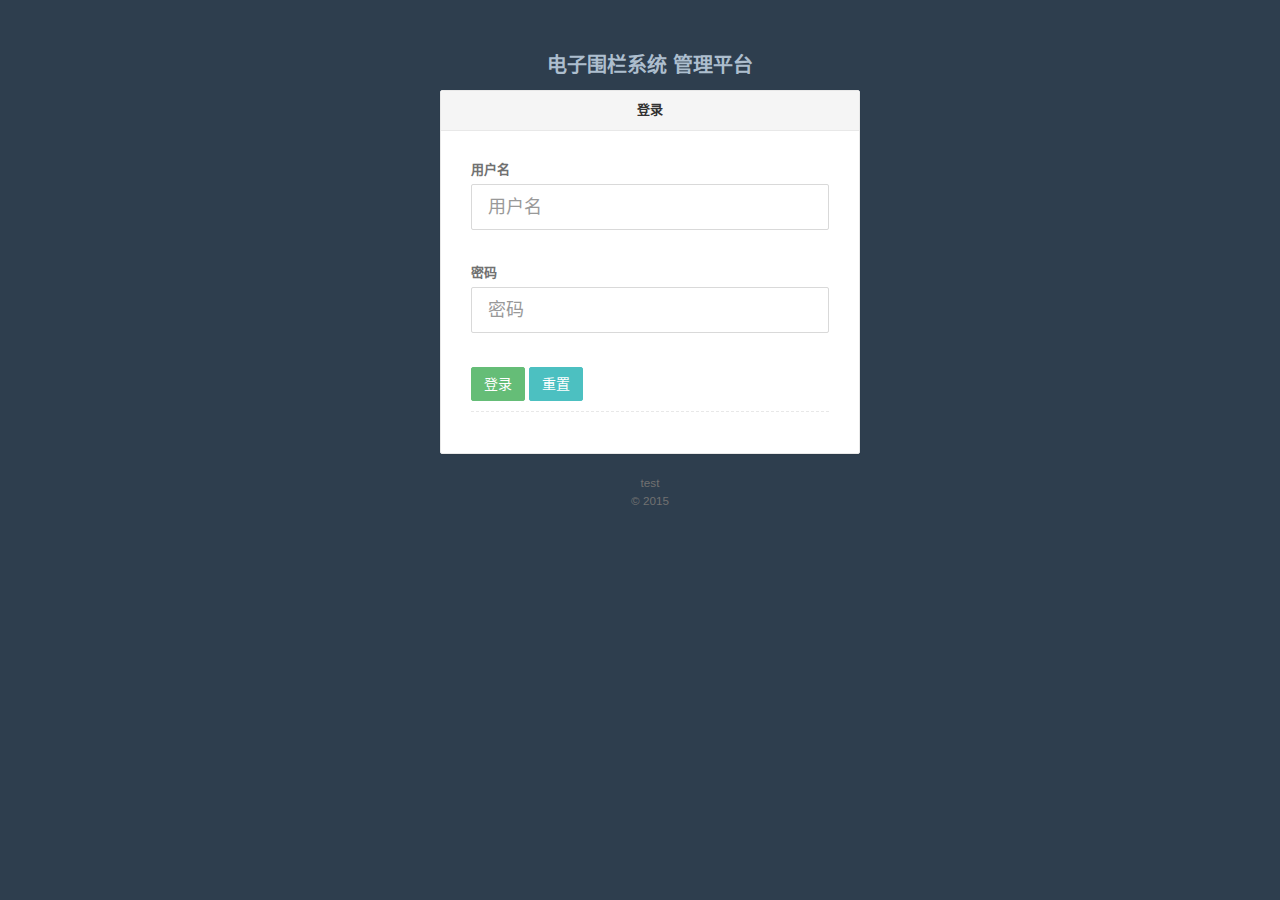
<file: src/main/webapp/index.html>
<!DOCTYPE html>
<html lang="zh-CN" class="bg-dark js no-touch no-android no-chrome firefox no-iemobile no-ie no-ie10 no-ie11 no-ios">
<head>
    <meta charset="utf-8" />
    <title>电子围栏系统管理平台</title>
    <meta name="description" content="app, web app, responsive, admin dashboard, admin, flat, flat ui, ui kit, off screen nav" />
    <meta name="viewport" content="width=device-width, initial-scale=1, maximum-scale=1" />

    <link rel="stylesheet" href="static/scripts/bootstrap/3.1.0/css/bootstrap.min.css" type="text/css"/>
    <link rel="stylesheet" href="static/panel/css/animate.css" type="text/css"/>
    <link rel="stylesheet" href="static/panel/css/apps.css" type="text/css"/>
    <link rel="stylesheet" href="static/admin/css/sign.css" type="text/css"/>

    <script src="static/scripts/jquery/1.11.0/jquery.min.js"></script>
    <script src="static/scripts/jquery-form/3.03/jquery.form.js"></script>
    <script src="static/admin/js/sign.js"></script>
</head>
<body>

<div id="aui_iwrapper" class="aui-iwrapper">
    <section id="content" class="m-t-lg wrapper-md animated fadeInUp">
        <div class="container aside-xxl">
            <a class="navbar-brand block" href="#">电子围栏系统 管理平台</a>
            <section class="panel panel-default bg-white m-t-lg">
                <header class="panel-heading text-center">
                    <strong>登录</strong>
                </header>
                <form action="login.do" id="form_sign"  class="panel-body wrapper-lg" method="post" title="登录" data-validate="parsley">
                    <div class="form-group">
                        <label class="control-label">用户名</label>
                        <input type="text" name="username" class="form-control input-lg" id="username" placeholder="用户名" data-maxlength="20" data-minlength="3" data-required="true" data-trigger="change" value="" />
                        <span class="notice notice-username"></span>
                    </div>
                    <div class="form-group">
                        <label class="control-label">密码</label>
                        <input type="password" name="password" class="form-control input-lg" id="inputPassword" placeholder="密码" data-required="true" data-trigger="change" />
                        <span class="notice notice-password"></span>
                    </div>

                    <button id="sign_submit" class="btn btn-primary">登录</button>
                    <button type="reset" class="btn btn-info">重置</button>
                    <input type="hidden" name="continue" value="/admin" />
                    <div class="line line-dashed"></div>
                    <h4 class="text text-danger notice-back"></h4>
                </form>
            </section>
        </div>
    </section>

    <!-- footer -->
    <footer id="footer">
        <div class="text-center padder">
            <p>
                <small>test<br>&copy; 2015</small>
            </p>
        </div>
    </footer>
</div>

</body>
</html>
</file>
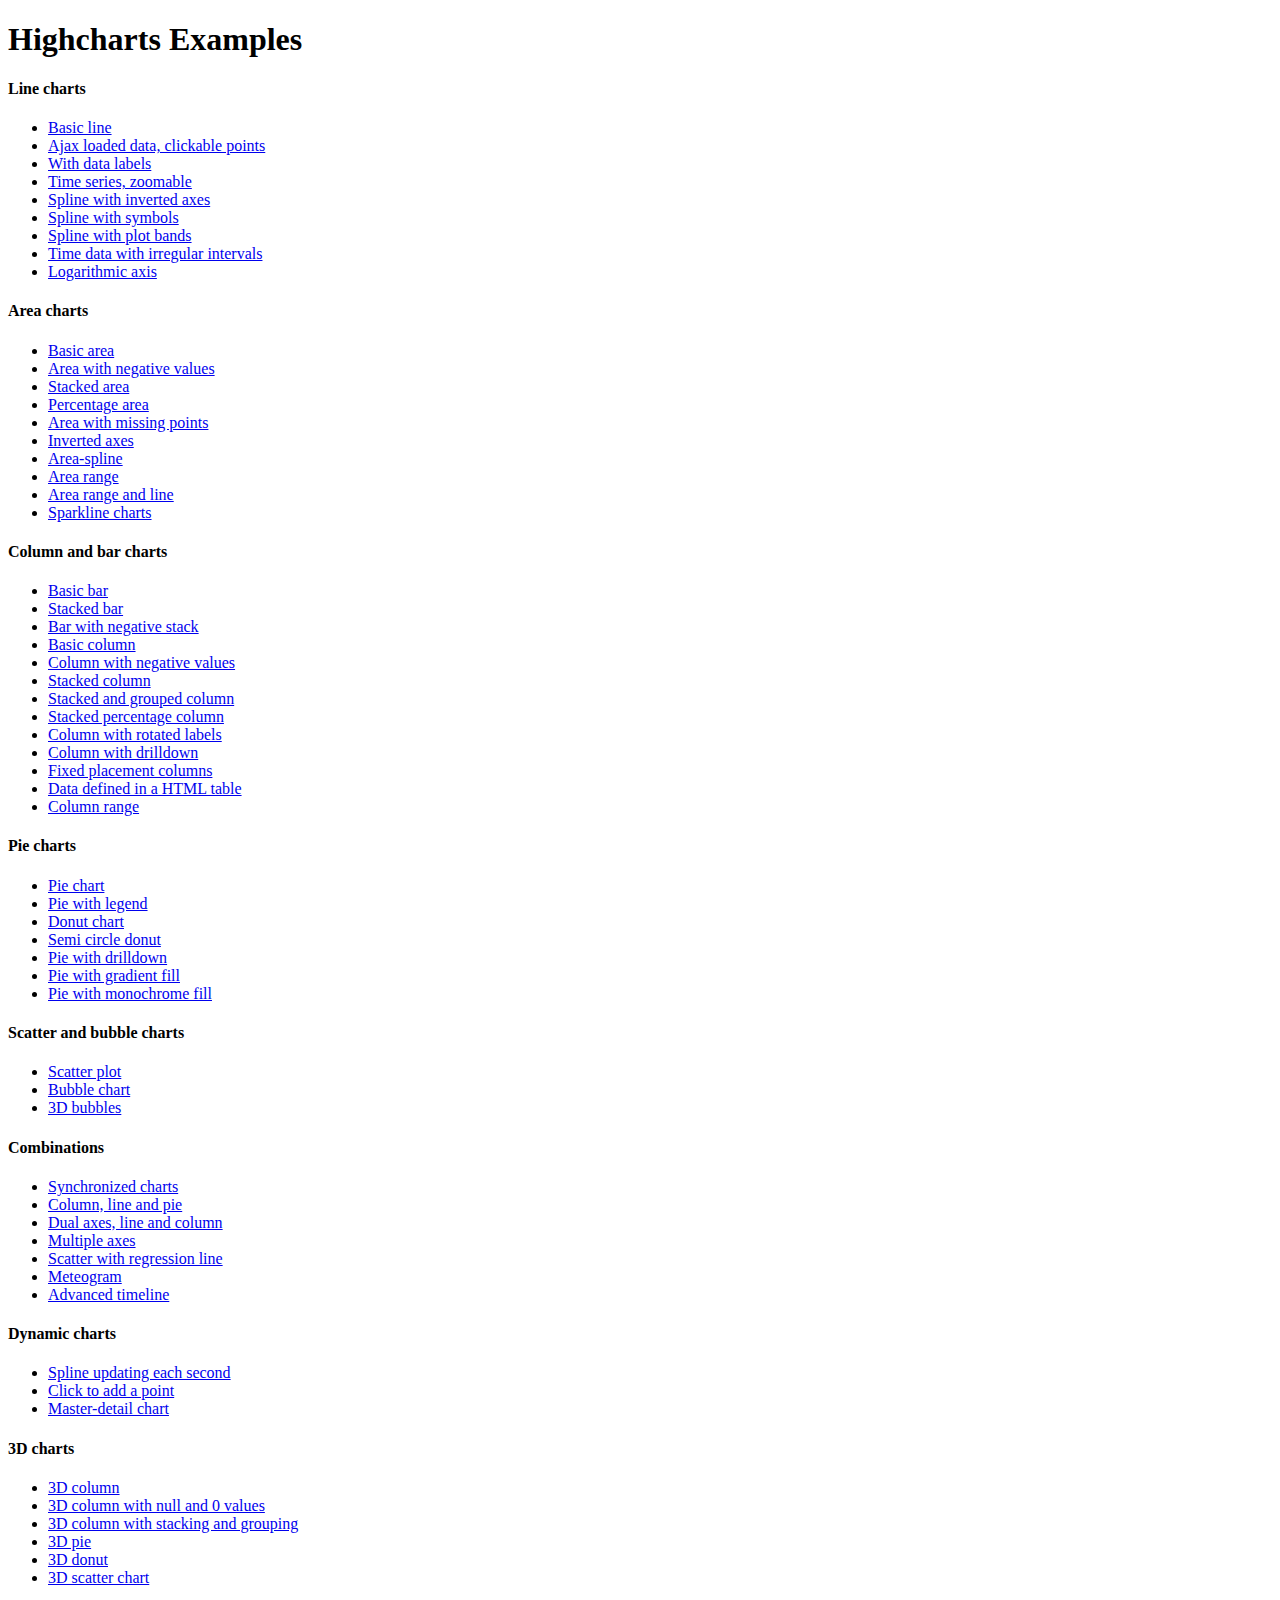
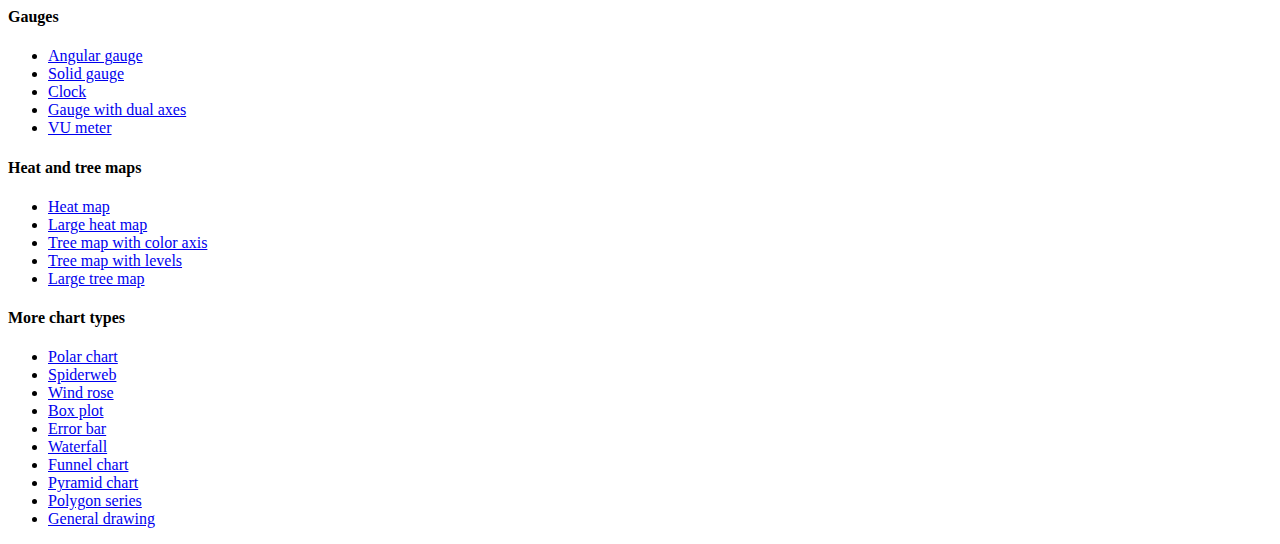
<file: src/main/webapp/static/scripts/highcharts/index.htm>
<!DOCTYPE HTML PUBLIC "-//W3C//DTD HTML 4.01//EN" "http://www.w3.org/TR/html4/strict.dtd">
<html>
	<head>
		<meta http-equiv="Content-Type" content="text/html; charset=utf-8" />
		<title>Highcharts Examples</title>
	</head>
	<body>
		<h1>Highcharts Examples</h1>
		<h4>Line charts</h4>
		<ul>
			<li><a href="examples/line-basic/index.htm">Basic line</a></li>
			<li><a href="examples/line-ajax/index.htm">Ajax loaded data, clickable points</a></li>
			<li><a href="examples/line-labels/index.htm">With data labels</a></li>
			<li><a href="examples/line-time-series/index.htm">Time series, zoomable</a></li>
			<li><a href="examples/spline-inverted/index.htm">Spline with inverted axes</a></li>
			<li><a href="examples/spline-symbols/index.htm">Spline with symbols</a></li>
			<li><a href="examples/spline-plot-bands/index.htm">Spline with plot bands</a></li>
			<li><a href="examples/spline-irregular-time/index.htm">Time data with irregular intervals</a></li>
			<li><a href="examples/line-log-axis/index.htm">Logarithmic axis</a></li>
		</ul>
		<h4>Area charts</h4>
		<ul>
			<li><a href="examples/area-basic/index.htm">Basic area</a></li>
			<li><a href="examples/area-negative/index.htm">Area with negative values</a></li>
			<li><a href="examples/area-stacked/index.htm">Stacked area</a></li>
			<li><a href="examples/area-stacked-percent/index.htm">Percentage area</a></li>
			<li><a href="examples/area-missing/index.htm">Area with missing points</a></li>
			<li><a href="examples/area-inverted/index.htm">Inverted axes</a></li>
			<li><a href="examples/areaspline/index.htm">Area-spline</a></li>
			<li><a href="examples/arearange/index.htm">Area range</a></li>
			<li><a href="examples/arearange-line/index.htm">Area range and line</a></li>
			<li><a href="examples/sparkline/index.htm">Sparkline charts</a></li>
		</ul>
		<h4>Column and bar charts</h4>
		<ul>
			<li><a href="examples/bar-basic/index.htm">Basic bar</a></li>
			<li><a href="examples/bar-stacked/index.htm">Stacked bar</a></li>
			<li><a href="examples/bar-negative-stack/index.htm">Bar with negative stack</a></li>
			<li><a href="examples/column-basic/index.htm">Basic column</a></li>
			<li><a href="examples/column-negative/index.htm">Column with negative values</a></li>
			<li><a href="examples/column-stacked/index.htm">Stacked column</a></li>
			<li><a href="examples/column-stacked-and-grouped/index.htm">Stacked and grouped column</a></li>
			<li><a href="examples/column-stacked-percent/index.htm">Stacked percentage column</a></li>
			<li><a href="examples/column-rotated-labels/index.htm">Column with rotated labels</a></li>
			<li><a href="examples/column-drilldown/index.htm">Column with drilldown</a></li>
			<li><a href="examples/column-placement/index.htm">Fixed placement columns</a></li>
			<li><a href="examples/column-parsed/index.htm">Data defined in a HTML table</a></li>
			<li><a href="examples/columnrange/index.htm">Column range</a></li>
		</ul>
		<h4>Pie charts</h4>
		<ul>
			<li><a href="examples/pie-basic/index.htm">Pie chart</a></li>
			<li><a href="examples/pie-legend/index.htm">Pie with legend</a></li>
			<li><a href="examples/pie-donut/index.htm">Donut chart</a></li>
			<li><a href="examples/pie-semi-circle/index.htm">Semi circle donut</a></li>
			<li><a href="examples/pie-drilldown/index.htm">Pie with drilldown</a></li>
			<li><a href="examples/pie-gradient/index.htm">Pie with gradient fill</a></li>
			<li><a href="examples/pie-monochrome/index.htm">Pie with monochrome fill</a></li>
		</ul>
		<h4>Scatter and bubble charts</h4>
		<ul>
			<li><a href="examples/scatter/index.htm">Scatter plot</a></li>
			<li><a href="examples/bubble/index.htm">Bubble chart</a></li>
			<li><a href="examples/bubble-3d/index.htm">3D bubbles</a></li>
		</ul>
		<h4>Combinations</h4>
		<ul>
			<li><a href="examples/synchronized-charts/index.htm">Synchronized charts</a></li>
			<li><a href="examples/combo/index.htm">Column, line and pie</a></li>
			<li><a href="examples/combo-dual-axes/index.htm">Dual axes, line and column</a></li>
			<li><a href="examples/combo-multi-axes/index.htm">Multiple axes</a></li>
			<li><a href="examples/combo-regression/index.htm">Scatter with regression line</a></li>
			<li><a href="examples/combo-meteogram/index.htm">Meteogram</a></li>
			<li><a href="examples/combo-timeline/index.htm">Advanced timeline</a></li>
		</ul>
		<h4>Dynamic charts</h4>
		<ul>
			<li><a href="examples/dynamic-update/index.htm">Spline updating each second</a></li>
			<li><a href="examples/dynamic-click-to-add/index.htm">Click to add a point</a></li>
			<li><a href="examples/dynamic-master-detail/index.htm">Master-detail chart</a></li>
		</ul>
		<h4>3D charts</h4>
		<ul>
			<li><a href="examples/3d-column-interactive/index.htm">3D column</a></li>
			<li><a href="examples/3d-column-null-values/index.htm">3D column with null and 0 values</a></li>
			<li><a href="examples/3d-column-stacking-grouping/index.htm">3D column with stacking and grouping</a></li>
			<li><a href="examples/3d-pie/index.htm">3D pie</a></li>
			<li><a href="examples/3d-pie-donut/index.htm">3D donut</a></li>
			<li><a href="examples/3d-scatter-draggable/index.htm">3D scatter chart</a></li>
		</ul>
		<h4>Gauges</h4>
		<ul>
			<li><a href="examples/gauge-speedometer/index.htm">Angular gauge</a></li>
			<li><a href="examples/gauge-solid/index.htm">Solid gauge</a></li>
			<li><a href="examples/gauge-clock/index.htm">Clock</a></li>
			<li><a href="examples/gauge-dual/index.htm">Gauge with dual axes</a></li>
			<li><a href="examples/gauge-vu-meter/index.htm">VU meter</a></li>
		</ul>
		<h4>Heat and tree maps</h4>
		<ul>
			<li><a href="examples/heatmap/index.htm">Heat map</a></li>
			<li><a href="examples/heatmap-canvas/index.htm">Large heat map</a></li>
			<li><a href="examples/treemap-coloraxis/index.htm">Tree map with color axis</a></li>
			<li><a href="examples/treemap-with-levels/index.htm">Tree map with levels</a></li>
			<li><a href="examples/treemap-large-dataset/index.htm">Large tree map</a></li>
		</ul>
		<h4>More chart types</h4>
		<ul>
			<li><a href="examples/polar/index.htm">Polar chart</a></li>
			<li><a href="examples/polar-spider/index.htm">Spiderweb</a></li>
			<li><a href="examples/polar-wind-rose/index.htm">Wind rose</a></li>
			<li><a href="examples/box-plot/index.htm">Box plot</a></li>
			<li><a href="examples/error-bar/index.htm">Error bar</a></li>
			<li><a href="examples/waterfall/index.htm">Waterfall</a></li>
			<li><a href="examples/funnel/index.htm">Funnel chart</a></li>
			<li><a href="examples/pyramid/index.htm">Pyramid chart</a></li>
			<li><a href="examples/polygon/index.htm">Polygon series</a></li>
			<li><a href="examples/renderer/index.htm">General drawing</a></li>
		</ul>
	</body>
</html>
</file>
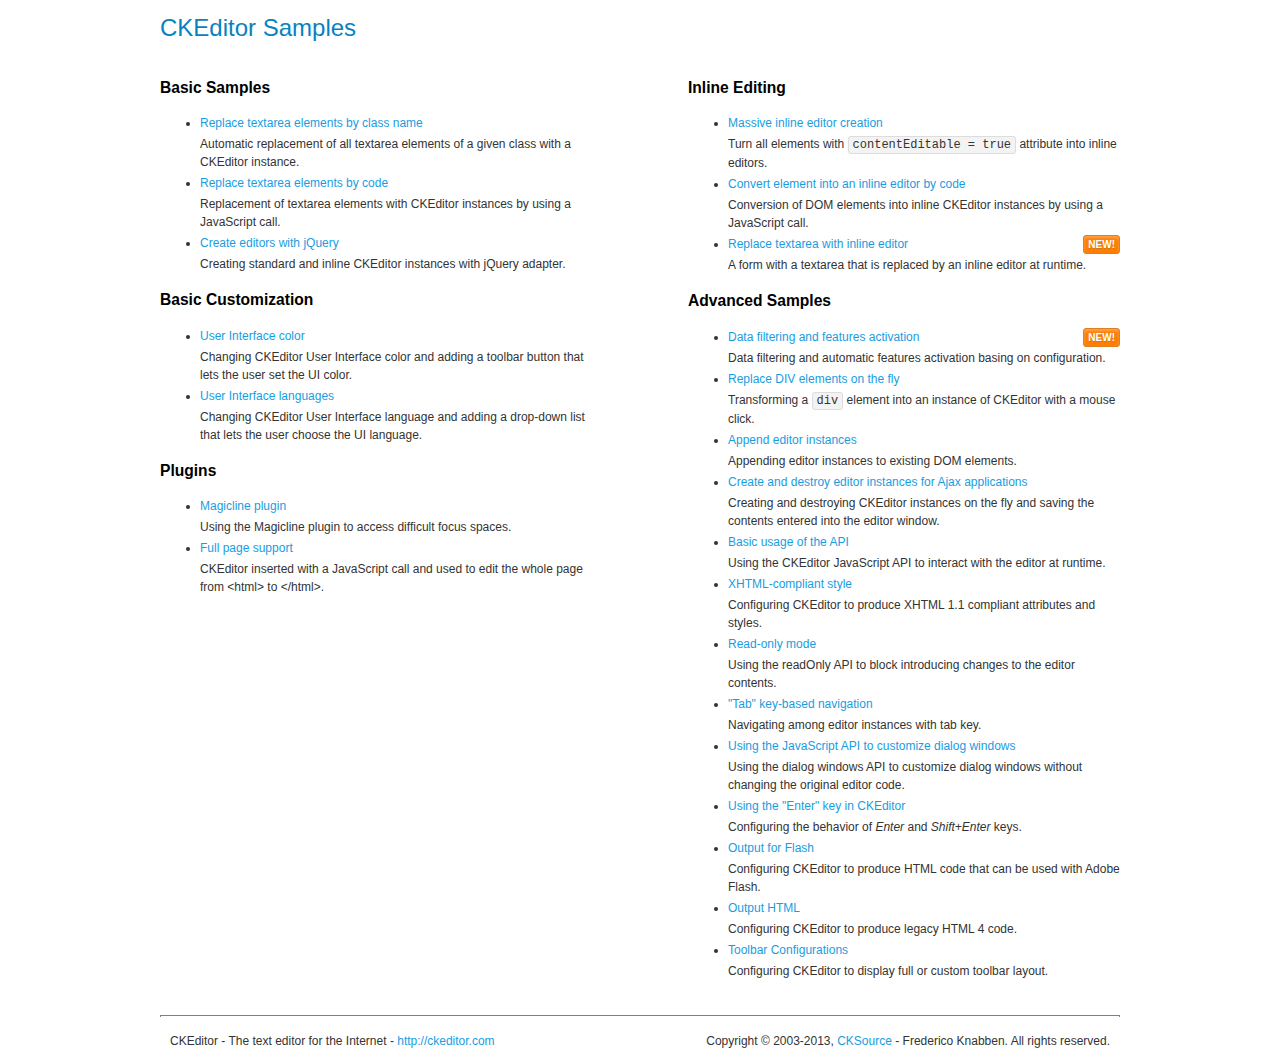
<file: src/main/webapp/static/scripts/ckeditor/4.3.1/samples/index.html>
<!DOCTYPE html>
<!--
Copyright (c) 2003-2013, CKSource - Frederico Knabben. All rights reserved.
For licensing, see LICENSE.md or http://ckeditor.com/license
-->
<html>
<head>
	<title>CKEditor Samples</title>
	<meta charset="utf-8">
	<link rel="stylesheet" href="sample.css">
</head>
<body>
	<h1 class="samples">
		CKEditor Samples
	</h1>
	<div class="twoColumns">
		<div class="twoColumnsLeft">
			<h2 class="samples">
				Basic Samples
			</h2>
			<dl class="samples">
				<dt><a class="samples" href="replacebyclass.html">Replace textarea elements by class name</a></dt>
				<dd>Automatic replacement of all textarea elements of a given class with a CKEditor instance.</dd>

				<dt><a class="samples" href="replacebycode.html">Replace textarea elements by code</a></dt>
				<dd>Replacement of textarea elements with CKEditor instances by using a JavaScript call.</dd>

				<dt><a class="samples" href="jquery.html">Create editors with jQuery</a></dt>
				<dd>Creating standard and inline CKEditor instances with jQuery adapter.</dd>
			</dl>

			<h2 class="samples">
				Basic Customization
			</h2>
			<dl class="samples">
				<dt><a class="samples" href="uicolor.html">User Interface color</a></dt>
				<dd>Changing CKEditor User Interface color and adding a toolbar button that lets the user set the UI color.</dd>

				<dt><a class="samples" href="uilanguages.html">User Interface languages</a></dt>
				<dd>Changing CKEditor User Interface language and adding a drop-down list that lets the user choose the UI language.</dd>
			</dl>


			<h2 class="samples">Plugins</h2>
<dl class="samples">
<dt><a class="samples" href="plugins/magicline/magicline.html">Magicline plugin</a></dt>
<dd>Using the Magicline plugin to access difficult focus spaces.</dd>

<dt><a class="samples" href="plugins/wysiwygarea/fullpage.html">Full page support</a></dt>
<dd>CKEditor inserted with a JavaScript call and used to edit the whole page from &lt;html&gt; to &lt;/html&gt;.</dd>
</dl>
		</div>
		<div class="twoColumnsRight">
			<h2 class="samples">
				Inline Editing
			</h2>
			<dl class="samples">
				<dt><a class="samples" href="inlineall.html">Massive inline editor creation</a></dt>
				<dd>Turn all elements with <code>contentEditable = true</code> attribute into inline editors.</dd>

				<dt><a class="samples" href="inlinebycode.html">Convert element into an inline editor by code</a></dt>
				<dd>Conversion of DOM elements into inline CKEditor instances by using a JavaScript call.</dd>

				<dt><a class="samples" href="inlinetextarea.html">Replace textarea with inline editor</a> <span class="new">New!</span></dt>
				<dd>A form with a textarea that is replaced by an inline editor at runtime.</dd>

				
			</dl>

			<h2 class="samples">
				Advanced Samples
			</h2>
			<dl class="samples">
				<dt><a class="samples" href="datafiltering.html">Data filtering and features activation</a> <span class="new">New!</span></dt>
				<dd>Data filtering and automatic features activation basing on configuration.</dd>

				<dt><a class="samples" href="divreplace.html">Replace DIV elements on the fly</a></dt>
				<dd>Transforming a <code>div</code> element into an instance of CKEditor with a mouse click.</dd>

				<dt><a class="samples" href="appendto.html">Append editor instances</a></dt>
				<dd>Appending editor instances to existing DOM elements.</dd>

				<dt><a class="samples" href="ajax.html">Create and destroy editor instances for Ajax applications</a></dt>
				<dd>Creating and destroying CKEditor instances on the fly and saving the contents entered into the editor window.</dd>

				<dt><a class="samples" href="api.html">Basic usage of the API</a></dt>
				<dd>Using the CKEditor JavaScript API to interact with the editor at runtime.</dd>

				<dt><a class="samples" href="xhtmlstyle.html">XHTML-compliant style</a></dt>
				<dd>Configuring CKEditor to produce XHTML 1.1 compliant attributes and styles.</dd>

				<dt><a class="samples" href="readonly.html">Read-only mode</a></dt>
				<dd>Using the readOnly API to block introducing changes to the editor contents.</dd>

				<dt><a class="samples" href="tabindex.html">"Tab" key-based navigation</a></dt>
				<dd>Navigating among editor instances with tab key.</dd>


				
<dt><a class="samples" href="plugins/dialog/dialog.html">Using the JavaScript API to customize dialog windows</a></dt>
<dd>Using the dialog windows API to customize dialog windows without changing the original editor code.</dd>

<dt><a class="samples" href="plugins/enterkey/enterkey.html">Using the &quot;Enter&quot; key in CKEditor</a></dt>
<dd>Configuring the behavior of <em>Enter</em> and <em>Shift+Enter</em> keys.</dd>

<dt><a class="samples" href="plugins/htmlwriter/outputforflash.html">Output for Flash</a></dt>
<dd>Configuring CKEditor to produce HTML code that can be used with Adobe Flash.</dd>

<dt><a class="samples" href="plugins/htmlwriter/outputhtml.html">Output HTML</a></dt>
<dd>Configuring CKEditor to produce legacy HTML 4 code.</dd>

<dt><a class="samples" href="plugins/toolbar/toolbar.html">Toolbar Configurations</a></dt>
<dd>Configuring CKEditor to display full or custom toolbar layout.</dd>

			</dl>
		</div>
	</div>
	<div id="footer">
		<hr>
		<p>
			CKEditor - The text editor for the Internet - <a class="samples" href="http://ckeditor.com/">http://ckeditor.com</a>
		</p>
		<p id="copy">
			Copyright &copy; 2003-2013, <a class="samples" href="http://cksource.com/">CKSource</a> - Frederico Knabben. All rights reserved.
		</p>
	</div>
</body>
</html>
</file>
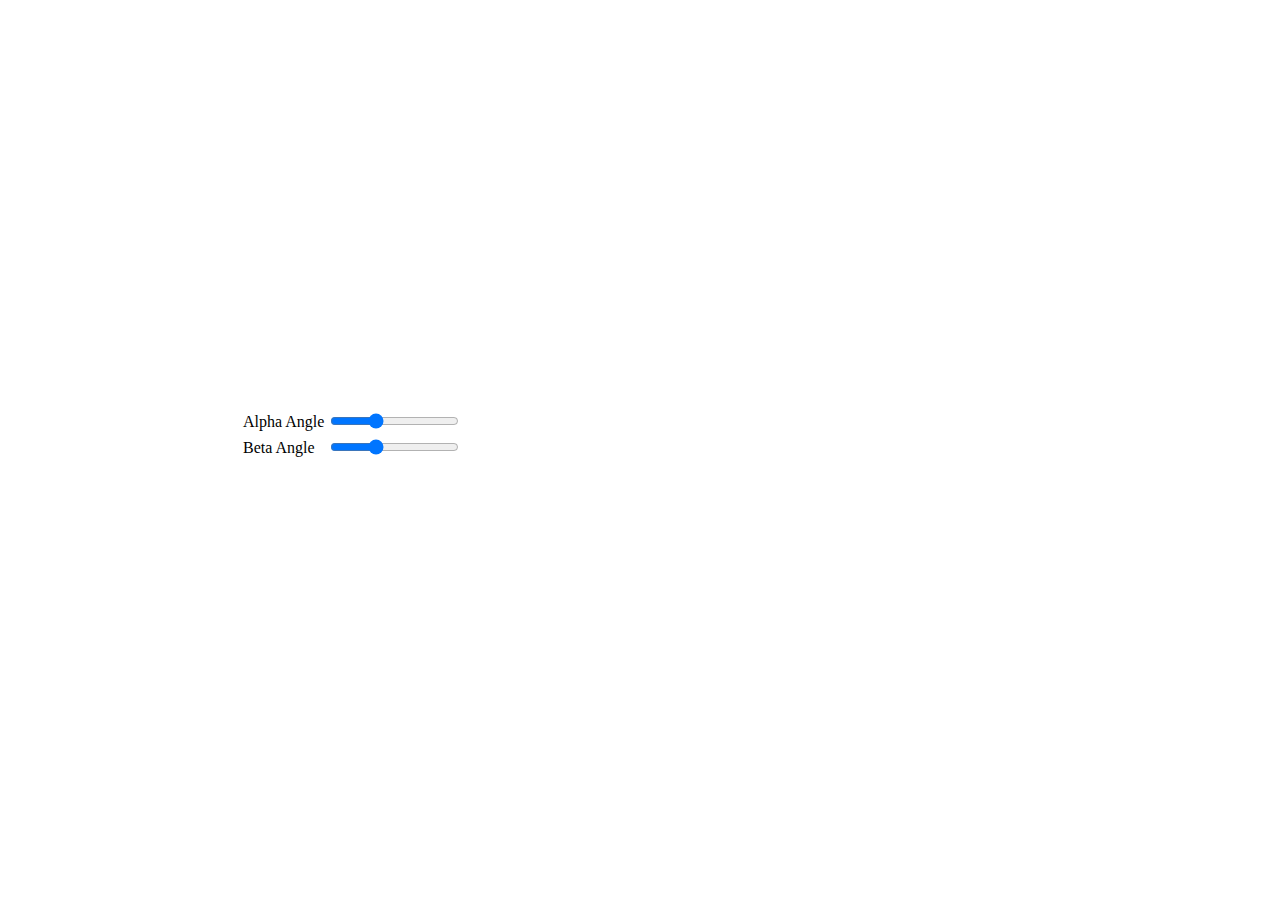
<file: src/main/webapp/static/scripts/highcharts/examples/3d-column-interactive/index.htm>
<!DOCTYPE HTML>
<html>
	<head>
		<meta http-equiv="Content-Type" content="text/html; charset=utf-8">
		<title>Highcharts Example</title>

		<script type="text/javascript" src="https://ajax.googleapis.com/ajax/libs/jquery/1.8.2/jquery.min.js"></script>
		<style type="text/css">
#container, #sliders {
    min-width: 310px; 
    max-width: 800px;
    margin: 0 auto;
}
#container {
    height: 400px; 
}
		</style>
		<script type="text/javascript">
$(function () {
    // Set up the chart
    var chart = new Highcharts.Chart({
        chart: {
            renderTo: 'container',
            type: 'column',
            margin: 75,
            options3d: {
                enabled: true,
                alpha: 15,
                beta: 15,
                depth: 50,
                viewDistance: 25
            }
        },
        title: {
            text: 'Chart rotation demo'
        },
        subtitle: {
            text: 'Test options by dragging the sliders below'
        },
        plotOptions: {
            column: {
                depth: 25
            }
        },
        series: [{
            data: [29.9, 71.5, 106.4, 129.2, 144.0, 176.0, 135.6, 148.5, 216.4, 194.1, 95.6, 54.4]
        }]
    });

    function showValues() {
        $('#R0-value').html(chart.options.chart.options3d.alpha);
        $('#R1-value').html(chart.options.chart.options3d.beta);
    }

    // Activate the sliders
    $('#R0').on('change', function () {
        chart.options.chart.options3d.alpha = this.value;
        showValues();
        chart.redraw(false);
    });
    $('#R1').on('change', function () {
        chart.options.chart.options3d.beta = this.value;
        showValues();
        chart.redraw(false);
    });

    showValues();
});
		</script>
	</head>
	<body>
<script src="https://code.highcharts.com/highcharts.js"></script>
<script src="https://code.highcharts.com/highcharts-3d.js"></script>
<script src="https://code.highcharts.com/modules/exporting.js"></script>

<div id="container"></div>
<div id="sliders">
    <table>
        <tr><td>Alpha Angle</td><td><input id="R0" type="range" min="0" max="45" value="15"/> <span id="R0-value" class="value"></span></td></tr>
        <tr><td>Beta Angle</td><td><input id="R1" type="range" min="0" max="45" value="15"/> <span id="R1-value" class="value"></span></td></tr>
    </table>
</div>
	</body>
</html>
</file>
<file: src/main/webapp/static/panel/css/apps.css>
html {
  background-color: #f7f7f7;
  overflow-x: hidden;
}
body {
  font-family: "Open Sans", "Helvetica Neue", Helvetica, Arial, sans-serif;
  font-size: 13px;
  color: #717171;
  background-color: transparent;
  -webkit-font-smoothing: antialiased;
}
h1,
h2,
h3,
h4,
h5,
h6,
.h1,
.h2,
.h3,
.h4,
.h5,
.h6 {
  font-family: "Open Sans", "Helvetica Neue", Helvetica, Arial, sans-serif;
}
a {
  color: #2e3e4e;
  text-decoration: none;
}
a:hover,
a:focus {
  color: #4a647e;
  text-decoration: none;
}
.badge {
  background-color: #bebebe;
}
.badge.up {
  position: relative;
  top: -10px;
  padding: 3px 6px;
}
.badge-sm {
  font-size: 85%;
  padding: 2px 5px !important;
}
label {
  font-weight: 600;
}
.label-sm {
  padding-top: 0;
  padding-bottom: 0;
}
.text-primary {
  color: #65bd77;
}
.text-info {
  color: #4cc0c1;
}
.text-success {
  color: #8ec165;
}
.text-warning {
  color: #ffc333;
}
.text-danger {
  color: #fb6b5b;
}
.text-light {
  color: #f1f1f1;
}
.text-white {
  color: #fff;
}
.text-dark {
  color: #2e3e4e;
}
.text-muted {
  color: #979797;
}
small {
  font-size: 90%;
}
.badge-white {
  background-color: transparent;
  border: 1px solid rgba(255,255,255,0.35);
  padding: 2px 6px;
}
.badge-hollow {
  background-color: transparent;
  border: 1px solid rgba(0,0,0,0.15);
  color: inherit;
}
.caret-white {
  border-top-color: #fff;
  border-top-color: rgba(255,255,255,0.65);
}
a:hover .caret-white {
  border-top-color: #fff;
}
.tooltip-inner {
  background-color: rgba(0,0,0,0.9);
  background-color: #2e3e4e;
}
.tooltip.top .tooltip-arrow {
  border-top-color: rgba(0,0,0,0.9);
  border-top-color: #2e3e4e;
}
.tooltip.right .tooltip-arrow {
  border-right-color: rgba(0,0,0,0.9);
  border-right-color: #2e3e4e;
}
.tooltip.bottom .tooltip-arrow {
  border-bottom-color: rgba(0,0,0,0.9);
  border-bottom-color: #2e3e4e;
}
.tooltip.left .tooltip-arrow {
  border-left-color: rgba(0,0,0,0.9);
  border-left-color: #2e3e4e;
}
.popover-content {
  font-size: 12px;
  line-height: 1.5;
}
.progress-xs {
  height: 6px;
}
.progress-sm {
  height: 10px;
}
.progress-sm .progress-bar {
  font-size: 10px;
  line-height: 1em;
}
.breadcrumb {
  background-color: #fff;
  border: 1px solid #e8e8e8;
  padding-left: 10px;
  font-size: 12px;
  margin-bottom: 10px;
}
.breadcrumb a {
  color: #999;
}
.accordion-group,
.accordion-inner {
  border-color: #e8e8e8;
  border-radius: 2px;
}
.alert {
  font-size: 85%;
  box-shadow: inset 0 1px 0 rgba(255,255,255,0.2);
}
.alert .close i {
  font-size: 12px;
  font-weight: normal;
  display: block;
}
.form-control {
  border-color: #d9d9d9;
  border-radius: 2px;
}
.form-control,
.form-control:focus {
  -webkit-box-shadow: none;
  box-shadow: none;
}
.form-control:focus {
  border-color: #4cc0c1;
}
.input-s-sm {
  width: 120px;
}
.input-s {
  width: 200px;
}
.input-s-lg {
  width: 250px;
}
.input-group-addon {
  border-color: #d9d9d9;
  background-color: #f9f9f9;
}
.list-group {
  border-radius: 2px;
}
.list-group.no-radius .list-group-item {
  border-radius: 0 !important;
}
.list-group.no-borders .list-group-item {
  border: none;
}
.list-group.no-border .list-group-item {
  border-width: 1px 0;
}
.list-group.no-bg .list-group-item {
  background-color: transparent;
}
.list-group-item {
  border-color: #e8e8e8;
  padding-right: 15px;
}
.list-group-item.media {
  margin-top: 0;
}
.list-group-item.active {
  color: #fff;
  border-color: #65bd77 !important;
  background-color: #65bd77 !important;
}
.list-group-item.active .text-muted {
  color: #d0ebd6;
}
.list-group-item.active a {
  color: #fff;
}
.list-group-alt .list-group-item:nth-child(2n+2) {
  background-color: rgba(0,0,0,0.02);
}
.list-group-lg .list-group-item {
  padding-top: 15px;
  padding-bottom: 15px;
}
.list-group-sp .list-group-item {
  margin-bottom: 5px;
  border-radius: 3px;
}
.list-group-item > .badge {
  margin-right: 0;
}
.list-group-item > .fa-chevron-right {
  float: right;
  margin-top: 4px;
  margin-right: -5px;
}
.list-group-item > .fa-chevron-right + .badge {
  margin-right: 5px;
}
.nav-pills.no-radius > li > a {
  border-radius: 0;
}
.nav-pills > li.active > a {
  color: #fff !important;
  background-color: #4cc0c1 !important;
}
.nav.nav-sm > li > a {
  padding: 6px 8px;
}
.nav .avatar {
  width: 30px;
  margin-top: -5px;
  margin-right: 5px;
}
.panel {
  border-radius: 2px;
}
.panel.panel-default {
  border-color: #e8e8e8;
}
.panel.panel-default > .panel-heading,
.panel.panel-default > .panel-footer {
  border-color: #e8e8e8;
}
.panel .list-group-item {
  border-color: #f0f0f0;
}
.panel.no-borders {
  border-width: 0;
}
.panel.no-borders .panel-heading,
.panel.no-borders .panel-footer {
  border-width: 0;
}
.panel .table td,
.panel .table th {
  padding: 6px 15px;
  border-top: 1px solid #f1f1f1;
}
.panel .table thead > tr > th {
  border-bottom: 1px solid #ebebeb;
}
.panel .table-striped > tbody > tr:nth-child(odd) > td,
.panel .table-striped > tbody > tr:nth-child(odd) > th {
  background-color: #f9f9f9;
}
.panel .table-striped > thead th {
  background: #f5f5f5;
  border-right: 1px solid #f1f1f1;
}
.panel .table-striped > thead th:last-child {
  border-right: none;
}
.panel-heading {
  border-radius: 2px 2px 0 0;
}
.panel-heading.no-border {
  margin: -1px -1px 0 -1px;
  border: none;
}
.panel-heading .nav {
  font-size: 13px;
  margin: -10px -15px -11px;
  border: none;
}
.panel-heading .nav > li > a {
  border-radius: 0;
  margin: 0;
  border-width: 0;
}
.panel-heading .nav-tabs.nav-justified {
  width: auto;
}
.panel-heading .nav-tabs.nav-justified > li:first-child > a,
.panel-heading .nav-tabs.pull-left > li:first-child > a {
  border-radius: 2px 0 0 0;
}
.panel-heading .nav-tabs.nav-justified > li:last-child > a,
.panel-heading .nav-tabs.pull-right > li:last-child > a {
  border-radius: 0 2px 0 0;
}
.panel-heading .nav-tabs > li > a {
  line-height: 1.5;
}
.panel-heading .nav-tabs > li > a:hover,
.panel-heading .nav-tabs > li > a:focus {
  border-width: 0;
  background: transparent;
  border-color: transparent;
}
.panel-heading .nav-tabs > li.active > a,
.panel-heading .nav-tabs > li.active > a:hover,
.panel-heading .nav-tabs > li.active > a:focus {
  color: #717171;
  background: #fff;
}
.panel-heading .list-group {
  background: transparent;
}
.panel-footer {
  border-radius: 0 0 2px 2px;
}
.panel-group .panel-heading + .panel-collapse .panel-body {
  border-top: 1px solid #eaedef;
}
.open {
  z-index: 1050;
  position: relative;
}
.dropdown-menu {
  font-size: 13px;
  border-radius: 2px;
  -webkit-box-shadow: 0 2px 6px rgba(0,0,0,0.1);
  box-shadow: 0 2px 6px rgba(0,0,0,0.1);
  border: 1px solid #ddd;
  border: 1px solid rgba(0,0,0,0.1);
}
.dropdown-menu.pull-left {
  left: 100%;
}
.dropdown-menu > .panel {
  border: none;
  margin: -5px 0;
}
.dropdown-menu > li > a {
  padding: 5px 15px;
}
.dropdown-menu > li > a:hover,
.dropdown-menu > li > a:focus,
.dropdown-menu > .active > a,
.dropdown-menu > .active > a:hover,
.dropdown-menu > .active > a:focus {
  background-image: none;
  filter: none;
  background-color: #f1f1f1 !important;
  color: #717171;
}
.dropdown-header {
  padding: 5px 15px;
}
.dropdown-submenu {
  position: relative;
}
.dropdown-submenu:hover > a,
.dropdown-submenu:focus > a {
  background-color: #f1f1f1 !important;
  color: #717171;
}
.dropdown-submenu:hover > .dropdown-menu,
.dropdown-submenu:focus > .dropdown-menu {
  display: block;
}
.dropdown-submenu.pull-left {
  float: none !important;
}
.dropdown-submenu.pull-left > .dropdown-menu {
  left: -100%;
  margin-left: 10px;
}
.dropdown-submenu .dropdown-menu {
  left: 100%;
  top: 0;
  margin-top: -6px;
  margin-left: -1px;
}
.dropup .dropdown-submenu > .dropdown-menu {
  top: auto;
  bottom: 0;
}
.dropdown-select > li > a input {
  position: absolute;
  left: -9999em;
}
.carousel-control {
  width: 40px;
  color: #999;
  text-shadow: none;
}
.carousel-control:hover,
.carousel-control:focus {
  color: #ccc;
  text-decoration: none;
  opacity: 0.9;
  filter: alpha(opacity=90);
}
.carousel-control.left,
.carousel-control.right {
  background-image: none;
  filter: none;
}
.carousel-control i {
  position: absolute;
  top: 50%;
  left: 50%;
  z-index: 5;
  display: inline-block;
  width: 20px;
  height: 20px;
  margin-top: -10px;
  margin-left: -10px;
}
.carousel-indicators.out {
  bottom: -5px;
}
.carousel-indicators li {
  -webkit-transition: background-color .25s;
  transition: background-color .25s;
  background: #ddd;
  background-color: rgba(0,0,0,0.2);
  border: none;
}
.carousel-indicators .active {
  background: #f0f0f0;
  background-color: rgba(200,200,200,0.2);
  width: 10px;
  height: 10px;
  margin: 1px;
}
.carousel.carousel-fade .item {
  -webkit-transition: opacity .25s;
  transition: opacity .25s;
  -webkit-backface-visibility: hidden;
  -moz-backface-visibility: hidden;
  backface-visibility: hidden;
  opacity: 0;
  filter: alpha(opacity=0);
}
.carousel.carousel-fade .active {
  opacity: 1;
  filter: alpha(opacity=1);
}
.carousel.carousel-fade .active.left,
.carousel.carousel-fade .active.right {
  left: 0;
  z-index: 2;
  opacity: 0;
  filter: alpha(opacity=0);
}
.carousel.carousel-fade .next,
.carousel.carousel-fade .prev {
  left: 0;
  z-index: 1;
}
.carousel.carousel-fade .carousel-control {
  z-index: 3;
}
.col-lg-2-4 {
  position: relative;
  min-height: 1px;
  padding-left: 15px;
  padding-right: 15px;
}
.col-0 {
  clear: left;
}
.row.no-gutter {
  margin-left: 0;
  margin-right: 0;
}
.no-gutter [class*="col"] {
  padding: 0;
}
.modal-backdrop {
  background-color: #2e3e4e;
}
.modal-backdrop.in {
  opacity: 0.8;
  filter: alpha(opacity=80);
}
.modal-over {
  width: 100%;
  height: 100%;
  position: relative;
  background: #2e3e4e;
}
.modal-center {
  position: absolute;
  left: 50%;
  top: 50%;
}
.modal-content {
  -webkit-box-shadow: 0 2px 10px rgba(0,0,0,0.25);
  box-shadow: 0 2px 10px rgba(0,0,0,0.25);
}
.icon-muted {
  color: #ccc;
}
.navbar-inverse .navbar-collapse,
.navbar-inverse .navbar-form {
  border-color: transparent;
}
@media (min-width: 768px) {
  .app,
  .app body {
    width: 100%;
    height: 100%;
    overflow: hidden;
  }
  .app .hbox.stretch {
    height: 100%;
  }
  .app .vbox > section,
  .app .vbox > footer {
    position: absolute;
  }
  .app .vbox.flex > section > section {
    overflow: auto;
  }
  .hbox {
    display: table;
    table-layout: fixed;
    border-spacing: 0;
    width: 100%;
  }
  .hbox > aside,
  .hbox > section {
    display: table-cell;
    vertical-align: top;
    height: 100%;
    padding: 0;
    float: none;
  }
  .hbox > aside.show,
  .hbox > aside.hidden-sm,
  .hbox > section.show,
  .hbox > section.hidden-sm {
    display: table-cell !important;
  }
  .vbox {
    display: table;
    border-spacing: 0;
    position: relative;
    height: 100%;
    width: 100%;
  }
  .vbox > section,
  .vbox > footer {
    top: 0;
    bottom: 0;
    width: 100%;
  }
  .vbox > header ~ section {
    top: 50px;
  }
  .vbox > section.w-f {
    bottom: 50px;
  }
  .vbox > footer {
    top: auto;
    z-index: 1000;
  }
  .vbox > footer ~ section {
    bottom: 50px;
  }
  .vbox.flex > header,
  .vbox.flex > section,
  .vbox.flex > footer {
    position: inherit;
  }
  .vbox.flex > section {
    display: table-row;
    height: 100%;
  }
  .vbox.flex > section > section {
    position: relative;
    height: 100%;
    -webkit-overflow-scrolling: touch;
  }
  .ie .vbox.flex > section > section {
    display: table-cell;
  }
  .vbox.flex > section > section > section {
    position: absolute;
    top: 0;
    bottom: 0;
    left: 0;
    right: 0;
  }
  .aside-xs {
    width: 48px;
  }
  .aside {
    width: 180px;
  }
  .aside-sm {
    width: 150px;
  }
  .aside-md {
    width: 220px;
  	max-width: 220px;
  }
  .aside-lg {
    width: 250px;
  }
  .aside-xl {
    width: 300px;
  }
  .aside-xxl {
    width: 450px;
  }
  .scrollable {
    -webkit-overflow-scrolling: touch;
  }
  ::-webkit-scrollbar {
    width: 7px;
    height: 7px;
  }
  ::-webkit-scrollbar-thumb {
    background-color: rgba(50,50,50,0.3);
  }
  ::-webkit-scrollbar-thumb:hover {
    background-color: rgba(50,50,50,0.6);
  }
  ::-webkit-scrollbar-track {
    background-color: rgba(50,50,50,0.1);
  }
  ::-webkit-scrollbar-track:hover {
    background-color: rgba(50,50,50,0.2);
  }
}
.hbox > aside,
.hbox > section {
  padding: 0 !important;
}
.header,
.footer {
  min-height: 50px;
  padding: 0 15px;
}
.header > p,
.footer > p {
  margin-top: 15px;
  display: inline-block;
}
.header > .btn,
.header > .btn-group,
.header > .btn-toolbar,
.footer > .btn,
.footer > .btn-group,
.footer > .btn-toolbar {
  margin-top: 10px;
}
.header > .btn-lg,
.footer > .btn-lg {
  margin-top: 0;
}
.header .nav-tabs,
.footer .nav-tabs {
  border: none;
  margin-left: -15px;
  margin-right: -15px;
}
.header .nav-tabs > li a,
.footer .nav-tabs > li a {
  border: none !important;
  border-radius: 0;
  padding-top: 15px;
  padding-bottom: 15px;
  line-height: 20px;
}
.header .nav-tabs > li a:hover,
.header .nav-tabs > li a:focus,
.footer .nav-tabs > li a:hover,
.footer .nav-tabs > li a:focus {
  background-color: transparent;
}
.header .nav-tabs > li.active a,
.footer .nav-tabs > li.active a {
  color: #717171;
}
.header .nav-tabs > li.active a,
.header .nav-tabs > li.active a:hover,
.footer .nav-tabs > li.active a,
.footer .nav-tabs > li.active a:hover {
  background-color: #f7f7f7;
}
.header .nav-tabs.nav-white > li.active a,
.header .nav-tabs.nav-white > li.active a:hover,
.footer .nav-tabs.nav-white > li.active a,
.footer .nav-tabs.nav-white > li.active a:hover {
  background-color: #fff;
}
.header.navbar,
.footer.navbar {
  min-height: 0;
  border-radius: 0;
  border: none;
  margin-bottom: 0;
  padding: 0;
}
.scrollable {
  overflow-x: hidden;
  overflow-y: auto;
}
.no-touch .scrollable.hover {
  overflow-y: hidden;
}
.no-touch .scrollable.hover:hover {
  overflow: visible;
  overflow-y: auto;
}
@media print {
  html,
  body,
  .hbox,
  .vbox {
    height: auto;
  }
  .vbox > section,
  .vbox > footer {
    position: relative;
  }
}
.slimScrollBar {
  border-radius: 0 !important;
}
.navbar-header {
  position: relative;
}
.navbar-header > .btn {
  position: absolute;
  font-size: 1.3em;
  padding: 9px 16px;
  line-height: 30px;
  left: 0;
}
.navbar-header .navbar-brand + .btn {
  right: 0;
  top: 0;
  left: auto;
}
.navbar-brand {
  float: none;
  text-align: center;
  font-size: 20px;
  line-height: 50px;
  display: inline-block;
  padding: 0 15px;
  font-weight: bold;
}
.navbar-brand:hover {
  text-decoration: none;
}
.navbar-brand img {
  max-height: 20px;
  margin-top: -4px;
  vertical-align: middle;
}
.nav-primary {
  border-bottom: 1px solid rgba(255,255,255,0.05);
}
.bg-light .nav-primary {
  border-bottom: 1px solid #e9e9e9;
}
.nav-primary li {
  line-height: 1.5;
}
.nav-primary li > a > i {
  margin: -12px -15px;
  line-height: 44px;
  width: 44px;
  float: left;
  margin-right: 10px;
  font-size: 14px;
  border-right: 1px solid rgba(255,255,255,0.05);
  text-align: center;
  position: relative;
  overflow: hidden;
}
.nav-primary li > a > i:before {
  position: relative;
  z-index: 2;
}
.nav-primary li > a > i > b {
  position: absolute;
  left: -42px;
  width: 100%;
  top: 0;
  bottom: 0;
  z-index: 0;
  -webkit-transition: left .25s;
  transition: left .25s;
}
.nav-primary ul.nav > li > a {
  padding: 11px 15px;
  position: relative;
  font-weight: bold;
  font-size: 14px;
  border-top: 1px solid transparent;
  border-color: rgba(255,255,255,0.05);
  transition: color .3s ease-in-out 0s;
}
.no-borders .nav-primary ul.nav > li > a {
  border-width: 0 !important;
}
.nav-primary ul.nav > li > a > .badge {
  font-size: 11px;
  padding: 3px 6px;
  margin-top: 2px;
}
.bg-light .nav-primary ul.nav > li > a {
  color: #717171 !important;
  border-color: #ececec;
}
.bg-light .nav-primary ul.nav > li > a > i {
  color: #a4a4a4;
  border-right: 1px solid #ececec;
}
.nav-primary ul.nav > li > a.active .text {
  display: none;
}
.nav-primary ul.nav > li > a.active .text-active {
  display: inline-block !important;
}
.nav-primary ul.nav > li:hover > a,
.nav-primary ul.nav > li:focus > a,
.nav-primary ul.nav > li > a:hover,
.nav-primary ul.nav > li > a:focus,
.nav-primary ul.nav > li > a:active,
.nav-primary ul.nav > li.active > a {
  color: #fff;
  background-color: inherit;
  background-color: rgba(0,0,0,0.05) !important;
  text-shadow: none;
}
.nav-primary ul.nav > li:hover > a > i.icon,
.nav-primary ul.nav > li:focus > a > i.icon,
.nav-primary ul.nav > li > a:hover > i.icon,
.nav-primary ul.nav > li > a:focus > i.icon,
.nav-primary ul.nav > li > a:active > i.icon,
.nav-primary ul.nav > li.active > a > i.icon {
  color: #fff;
}
.nav-primary ul.nav > li:hover > a > i > b,
.nav-primary ul.nav > li:focus > a > i > b,
.nav-primary ul.nav > li > a:hover > i > b,
.nav-primary ul.nav > li > a:focus > i > b,
.nav-primary ul.nav > li > a:active > i > b,
.nav-primary ul.nav > li.active > a > i > b {
  left: 0 !important;
}
.nav-primary ul.nav > li li a {
  font-weight: normal;
  text-transform: none;
  font-size: 13px;
}
.nav-primary ul.nav > li.active > ul {
  display: block;
}
.nav-primary ul.nav ul {
  display: none;
}
@media (min-width: 768px) {
  .visible-nav-xs {
    display: none;
  }
  .nav-xs {
    width: 55px;
  }
  .nav-xs .slimScrollDiv,
  .nav-xs .slim-scroll {
    overflow: visible !important;
  }
  .nav-xs .slimScrollBar,
  .nav-xs .slimScrollRail {
    display: none !important;
  }
  .nav-xs .scrollable {
    overflow: visible;
  }
  .nav-xs .nav-primary > ul > li > a {
    position: relative;
    padding: 0;
    font-size: 11px;
    text-align: center;
    height: 55px;
    overflow-y: hidden;
    border: none;
  }
  .nav-xs .nav-primary > ul > li > a span {
    color: #fff !important;
    display: table-cell;
    vertical-align: middle;
    height: 55px;
    width: 55px;
    position: relative;
    z-index: 2;
  }
  .nav-xs .nav-primary > ul > li > a span.pull-right {
    display: none !important;
  }
  .nav-xs .nav-primary > ul > li > a i {
    width: auto;
    float: none;
    display: block;
    font-size: 19px;
    margin: 0;
    line-height: 55px;
    border: none !important;
    color: #fff !important;
    overflow: visible;
    -webkit-transition: margin-top 0.2s;
    transition: margin-top 0.2s;
  }
  .nav-xs .nav-primary > ul > li > a i b {
    left: 0 !important;
    -webkit-transition: top 0.2s;
    transition: top 0.2s;
  }
  .nav-xs .nav-primary > ul > li > a .badge {
    position: absolute;
    right: 6px;
    top: 4px;
    z-index: 3;
  }
  .nav-xs .nav-primary > ul > li:hover > a i,
  .nav-xs .nav-primary > ul > li:focus > a i,
  .nav-xs .nav-primary > ul > li:active > a i,
  .nav-xs .nav-primary > ul > li.active > a i {
    margin-top: -55px;
  }
  .nav-xs .nav-primary > ul > li:hover > a i b,
  .nav-xs .nav-primary > ul > li:focus > a i b,
  .nav-xs .nav-primary > ul > li:active > a i b,
  .nav-xs .nav-primary > ul > li.active > a i b {
    height: 55px;
    top: 55px;
  }
  .nav-xs .nav-primary > ul ul {
    display: none !important;
    position: absolute;
    left: 100%;
    top: 0;
    z-index: 1050;
    width: 220px;
    -webkit-box-shadow: 0 2px 6px rgba(0,0,0,0.1);
    box-shadow: 0 2px 6px rgba(0,0,0,0.1);
    border: 1px solid #ddd;
    border: 1px solid rgba(0,0,0,0.1);
    background-clip: padding-box;
  }
  .nav-xs .nav-primary li:hover > ul,
  .nav-xs .nav-primary li:focus > ul,
  .nav-xs .nav-primary li:active > ul {
    display: block !important;
  }
  .nav-xs.nav-xs-right .nav-primary > ul ul {
    left: auto;
    right: 100%;
  }
  .nav-xs > .vbox > .header,
  .nav-xs > .vbox > .footer {
    padding: 0 12px;
  }
  .nav-xs .hidden-nav-xs {
    display: none;
  }
  .nav-xs .visible-nav-xs {
    display: inherit;
  }
  .nav-xs .nav-user {
    padding: 9px 0;
  }
  .nav-xs .nav-user .avatar {
    float: none !important;
    margin-right: 0;
  }
  .nav-xs .nav-user .dropdown > a {
    display: block;
    text-align: center;
  }
  .nav-xs .navbar-header {
    float: none;
  }
  .nav-xs .navbar-brand {
    display: block;
    padding: 0;
  }
  .nav-xs .navbar-brand img {
    margin-right: 0;
  }
  .nav-xs .navbar {
    padding: 0;
  }
}
@media (max-width: 767px) {
  .navbar-fixed-top-xs {
    position: fixed;
    left: 0;
    width: 100%;
    z-index: 1100;
  }
  .navbar-fixed-top-xs + * {
    padding-top: 50px;
  }
  html,
  body {
    min-height: 100%;
    overflow-x: hidden;
  }
  .open,
  .open body {
    height: 100%;
  }
  .nav-primary .dropdown-menu {
    position: relative;
    float: none;
    left: 0;
    margin-left: 0;
    padding: 0;
  }
  .nav-primary .dropdown-menu a {
    padding: 15px;
    border-bottom: 1px solid #eee;
  }
  .nav-primary .dropdown-menu li:last-child a {
    border-bottom: none;
  }
  .navbar-header {
    text-align: center;
  }
  .nav-user {
    margin: 0;
    padding: 15px;
  }
  .nav-user.open {
    display: inherit !important;
  }
  .nav-user .dropdown-menu {
    display: block;
    position: static;
    float: none;
  }
  .nav-user .dropdown > a {
    display: block;
    text-align: center;
    font-size: 18px;
    padding-bottom: 10px;
  }
  .nav-user .avatar {
    width: 160px !important;
    float: none !important;
    display: block;
    margin: 20px auto;
    padding: 5px;
    background-color: rgba(255,255,255,0.1);
    position: relative;
  }
  .nav-user .avatar:before {
    content: "";
    position: absolute;
    left: 5px;
    right: 5px;
    bottom: 5px;
    top: 5px;
    border: 4px solid #fff;
    border-radius: 500px;
  }
  .nav-off-screen {
    position: absolute;
    left: 0;
    top: 0px;
    bottom: 0;
    width: 75%;
    visibility: visible;
    overflow-x: hidden;
    overflow-y: auto;
    -webkit-overflow-scrolling: touch;
  }
  .nav-off-screen .nav-primary {
    display: block !important;
  }
  .nav-off-screen .navbar-fixed-top-xs {
    width: 75%;
  }
  .nav-off-screen.push-right .navbar-fixed-top-xs {
    left: 25%;
  }
  .nav-off-screen.push-right {
    left: auto;
    right: 0;
  }
  .nav-off-screen.push-right + * {
    -webkit-transform: translate3d(-75%,0px,0px);
    transform: translate3d(-75%,0px,0px);
  }
  .nav-off-screen + * {
    background-color: #f7f7f7;
    -webkit-transition: -webkit-transform 0.2s ease-in-out;
    -moz-transition: -moz-transform 0.2s ease-in-out;
    -o-transition: -o-transform 0.2s ease-in-out;
    transition: transform 0.2s ease-in-out;
    -webkit-transition-delay: 0s;
    transition-delay: 0s;
    -webkit-transform: translate3d(0px,0px,0px);
    transform: translate3d(0px,0px,0px);
    -webkit-backface-visibility: hidden;
    -moz-backface-visibility: hidden;
    backface-visibility: hidden;
    -webkit-transform: translate3d(75%,0px,0px);
    transform: translate3d(75%,0px,0px);
    overflow: hidden;
    position: relative;
    top: 0;
    left: 0;
    height: 100%;
    z-index: 2;
  }
  .nav-off-screen + * .nav-off-screen-block {
    display: block !important;
    position: absolute;
    left: 0;
    right: 0;
    top: 0;
    bottom: 0;
    z-index: 1950;
  }
  .navbar + section .nav-off-screen {
    top: 50px;
  }
  .slimScrollDiv,
  .slim-scroll {
    overflow: visible !important;
    height: auto !important;
  }
  .slimScrollBar,
  .slimScrollRail {
    display: none !important;
  }
}
.arrow {
  border-width: 8px;
  z-index: 10;
}
.arrow,
.arrow:after {
  position: absolute;
  display: block;
  width: 0;
  height: 0;
  border-color: transparent;
  border-style: solid;
}
.arrow:after {
  border-width: 7px;
  content: "";
}
.arrow.top {
  left: 50%;
  margin-left: -8px;
  border-top-width: 0;
  border-bottom-color: #eee;
  border-bottom-color: rgba(0,0,0,0.1);
  top: -8px;
}
.arrow.top:after {
  content: " ";
  top: 1px;
  margin-left: -7px;
  border-top-width: 0;
  border-bottom-color: #fff;
}
.arrow.right {
  top: 50%;
  right: -8px;
  margin-top: -8px;
  border-right-width: 0;
  border-left-color: #eee;
  border-left-color: rgba(0,0,0,0.1);
}
.arrow.right:after {
  content: " ";
  right: 1px;
  border-right-width: 0;
  border-left-color: #fff;
  bottom: -7px;
}
.arrow.bottom {
  left: 50%;
  margin-left: -8px;
  border-bottom-width: 0;
  border-top-color: #eee;
  border-top-color: rgba(0,0,0,0.1);
  bottom: -8px;
}
.arrow.bottom:after {
  content: " ";
  bottom: 1px;
  margin-left: -7px;
  border-bottom-width: 0;
  border-top-color: #fff;
}
.arrow.left {
  top: 50%;
  left: -8px;
  margin-top: -8px;
  border-left-width: 0;
  border-right-color: #eee;
  border-right-color: rgba(0,0,0,0.1);
}
.arrow.left:after {
  content: " ";
  left: 1px;
  border-left-width: 0;
  border-right-color: #fff;
  bottom: -7px;
}
.btn-link {
  color: #717171;
}
.btn-link.active {
  webkit-box-shadow: none;
  box-shadow: none;
}
.btn-default {
  color: #717171 !important;
  background-color: #fafafa;
  border-color: #dadada;
  border-bottom-color: #ccc;
  -webkit-box-shadow: 0 1px 1px rgba(90,90,90,0.1);
  box-shadow: 0 1px 1px rgba(90,90,90,0.1);
}
.btn-default:hover,
.btn-default:focus,
.btn-default:active,
.btn-default.active,
.open .dropdown-toggle.btn-default {
  color: #717171 !important;
  background-color: #ededed;
  border-color: #c6c6c6;
}
.btn-default:active,
.btn-default.active,
.open .dropdown-toggle.btn-default {
  background-image: none;
}
.btn-default.disabled,
.btn-default.disabled:hover,
.btn-default.disabled:focus,
.btn-default.disabled:active,
.btn-default.disabled.active,
.btn-default[disabled],
.btn-default[disabled]:hover,
.btn-default[disabled]:focus,
.btn-default[disabled]:active,
.btn-default[disabled].active,
fieldset[disabled] .btn-default,
fieldset[disabled] .btn-default:hover,
fieldset[disabled] .btn-default:focus,
fieldset[disabled] .btn-default:active,
fieldset[disabled] .btn-default.active {
  background-color: #fafafa;
  border-color: #dadada;
}
.btn-default.btn-bg {
  border-color: rgba(0,0,0,0.1);
  background-clip: padding-box;
}
.btn-primary {
  color: #fff !important;
  background-color: #65bd77;
  border-color: #65bd77;
}
.btn-primary:hover,
.btn-primary:focus,
.btn-primary:active,
.btn-primary.active,
.open .dropdown-toggle.btn-primary {
  color: #fff !important;
  background-color: #53b567;
  border-color: #4bae5f;
}
.btn-primary:active,
.btn-primary.active,
.open .dropdown-toggle.btn-primary {
  background-image: none;
}
.btn-primary.disabled,
.btn-primary.disabled:hover,
.btn-primary.disabled:focus,
.btn-primary.disabled:active,
.btn-primary.disabled.active,
.btn-primary[disabled],
.btn-primary[disabled]:hover,
.btn-primary[disabled]:focus,
.btn-primary[disabled]:active,
.btn-primary[disabled].active,
fieldset[disabled] .btn-primary,
fieldset[disabled] .btn-primary:hover,
fieldset[disabled] .btn-primary:focus,
fieldset[disabled] .btn-primary:active,
fieldset[disabled] .btn-primary.active {
  background-color: #65bd77;
  border-color: #65bd77;
}
.btn-success {
  color: #fff !important;
  background-color: #8ec165;
  border-color: #8ec165;
}
.btn-success:hover,
.btn-success:focus,
.btn-success:active,
.btn-success.active,
.open .dropdown-toggle.btn-success {
  color: #fff !important;
  background-color: #81ba53;
  border-color: #79b549;
}
.btn-success:active,
.btn-success.active,
.open .dropdown-toggle.btn-success {
  background-image: none;
}
.btn-success.disabled,
.btn-success.disabled:hover,
.btn-success.disabled:focus,
.btn-success.disabled:active,
.btn-success.disabled.active,
.btn-success[disabled],
.btn-success[disabled]:hover,
.btn-success[disabled]:focus,
.btn-success[disabled]:active,
.btn-success[disabled].active,
fieldset[disabled] .btn-success,
fieldset[disabled] .btn-success:hover,
fieldset[disabled] .btn-success:focus,
fieldset[disabled] .btn-success:active,
fieldset[disabled] .btn-success.active {
  background-color: #8ec165;
  border-color: #8ec165;
}
.btn-info {
  color: #fff !important;
  background-color: #4cc0c1;
  border-color: #4cc0c1;
}
.btn-info:hover,
.btn-info:focus,
.btn-info:active,
.btn-info.active,
.open .dropdown-toggle.btn-info {
  color: #fff !important;
  background-color: #3fb4b5;
  border-color: #3ba9a9;
}
.btn-info:active,
.btn-info.active,
.open .dropdown-toggle.btn-info {
  background-image: none;
}
.btn-info.disabled,
.btn-info.disabled:hover,
.btn-info.disabled:focus,
.btn-info.disabled:active,
.btn-info.disabled.active,
.btn-info[disabled],
.btn-info[disabled]:hover,
.btn-info[disabled]:focus,
.btn-info[disabled]:active,
.btn-info[disabled].active,
fieldset[disabled] .btn-info,
fieldset[disabled] .btn-info:hover,
fieldset[disabled] .btn-info:focus,
fieldset[disabled] .btn-info:active,
fieldset[disabled] .btn-info.active {
  background-color: #4cc0c1;
  border-color: #4cc0c1;
}
.btn-warning {
  color: #fff !important;
  background-color: #ffc333;
  border-color: #ffc333;
}
.btn-warning:hover,
.btn-warning:focus,
.btn-warning:active,
.btn-warning.active,
.open .dropdown-toggle.btn-warning {
  color: #fff !important;
  background-color: #ffbc1a;
  border-color: #ffb70a;
}
.btn-warning:active,
.btn-warning.active,
.open .dropdown-toggle.btn-warning {
  background-image: none;
}
.btn-warning.disabled,
.btn-warning.disabled:hover,
.btn-warning.disabled:focus,
.btn-warning.disabled:active,
.btn-warning.disabled.active,
.btn-warning[disabled],
.btn-warning[disabled]:hover,
.btn-warning[disabled]:focus,
.btn-warning[disabled]:active,
.btn-warning[disabled].active,
fieldset[disabled] .btn-warning,
fieldset[disabled] .btn-warning:hover,
fieldset[disabled] .btn-warning:focus,
fieldset[disabled] .btn-warning:active,
fieldset[disabled] .btn-warning.active {
  background-color: #ffc333;
  border-color: #ffc333;
}
.btn-danger {
  color: #fff !important;
  background-color: #fb6b5b;
  border-color: #fb6b5b;
}
.btn-danger:hover,
.btn-danger:focus,
.btn-danger:active,
.btn-danger.active,
.open .dropdown-toggle.btn-danger {
  color: #fff !important;
  background-color: #fa5542;
  border-color: #fa4733;
}
.btn-danger:active,
.btn-danger.active,
.open .dropdown-toggle.btn-danger {
  background-image: none;
}
.btn-danger.disabled,
.btn-danger.disabled:hover,
.btn-danger.disabled:focus,
.btn-danger.disabled:active,
.btn-danger.disabled.active,
.btn-danger[disabled],
.btn-danger[disabled]:hover,
.btn-danger[disabled]:focus,
.btn-danger[disabled]:active,
.btn-danger[disabled].active,
fieldset[disabled] .btn-danger,
fieldset[disabled] .btn-danger:hover,
fieldset[disabled] .btn-danger:focus,
fieldset[disabled] .btn-danger:active,
fieldset[disabled] .btn-danger.active {
  background-color: #fb6b5b;
  border-color: #fb6b5b;
}
.btn-dark {
  color: #fff !important;
  background-color: #2e3e4e;
  border-color: #2e3e4e;
}
.btn-dark:hover,
.btn-dark:focus,
.btn-dark:active,
.btn-dark.active,
.open .dropdown-toggle.btn-dark {
  color: #fff !important;
  background-color: #25313e;
  border-color: #1f2a34;
}
.btn-dark:active,
.btn-dark.active,
.open .dropdown-toggle.btn-dark {
  background-image: none;
}
.btn-dark.disabled,
.btn-dark.disabled:hover,
.btn-dark.disabled:focus,
.btn-dark.disabled:active,
.btn-dark.disabled.active,
.btn-dark[disabled],
.btn-dark[disabled]:hover,
.btn-dark[disabled]:focus,
.btn-dark[disabled]:active,
.btn-dark[disabled].active,
fieldset[disabled] .btn-dark,
fieldset[disabled] .btn-dark:hover,
fieldset[disabled] .btn-dark:focus,
fieldset[disabled] .btn-dark:active,
fieldset[disabled] .btn-dark.active {
  background-color: #2e3e4e;
  border-color: #2e3e4e;
}
.btn-twitter {
  color: #fff !important;
  background-color: #00c7f7;
  border-color: #00c7f7;
}
.btn-twitter:hover,
.btn-twitter:focus,
.btn-twitter:active,
.btn-twitter.active,
.open .dropdown-toggle.btn-twitter {
  color: #fff !important;
  background-color: #00b2de;
  border-color: #00a6ce;
}
.btn-twitter:active,
.btn-twitter.active,
.open .dropdown-toggle.btn-twitter {
  background-image: none;
}
.btn-twitter.disabled,
.btn-twitter.disabled:hover,
.btn-twitter.disabled:focus,
.btn-twitter.disabled:active,
.btn-twitter.disabled.active,
.btn-twitter[disabled],
.btn-twitter[disabled]:hover,
.btn-twitter[disabled]:focus,
.btn-twitter[disabled]:active,
.btn-twitter[disabled].active,
fieldset[disabled] .btn-twitter,
fieldset[disabled] .btn-twitter:hover,
fieldset[disabled] .btn-twitter:focus,
fieldset[disabled] .btn-twitter:active,
fieldset[disabled] .btn-twitter.active {
  background-color: #00c7f7;
  border-color: #00c7f7;
}
.btn-facebook {
  color: #fff !important;
  background-color: #335397;
  border-color: #335397;
}
.btn-facebook:hover,
.btn-facebook:focus,
.btn-facebook:active,
.btn-facebook.active,
.open .dropdown-toggle.btn-facebook {
  color: #fff !important;
  background-color: #2d4984;
  border-color: #294279;
}
.btn-facebook:active,
.btn-facebook.active,
.open .dropdown-toggle.btn-facebook {
  background-image: none;
}
.btn-facebook.disabled,
.btn-facebook.disabled:hover,
.btn-facebook.disabled:focus,
.btn-facebook.disabled:active,
.btn-facebook.disabled.active,
.btn-facebook[disabled],
.btn-facebook[disabled]:hover,
.btn-facebook[disabled]:focus,
.btn-facebook[disabled]:active,
.btn-facebook[disabled].active,
fieldset[disabled] .btn-facebook,
fieldset[disabled] .btn-facebook:hover,
fieldset[disabled] .btn-facebook:focus,
fieldset[disabled] .btn-facebook:active,
fieldset[disabled] .btn-facebook.active {
  background-color: #335397;
  border-color: #335397;
}
.btn-gplus {
  color: #fff !important;
  background-color: #dd4a38;
  border-color: #dd4a38;
}
.btn-gplus:hover,
.btn-gplus:focus,
.btn-gplus:active,
.btn-gplus.active,
.open .dropdown-toggle.btn-gplus {
  color: #fff !important;
  background-color: #d73825;
  border-color: #ca3522;
}
.btn-gplus:active,
.btn-gplus.active,
.open .dropdown-toggle.btn-gplus {
  background-image: none;
}
.btn-gplus.disabled,
.btn-gplus.disabled:hover,
.btn-gplus.disabled:focus,
.btn-gplus.disabled:active,
.btn-gplus.disabled.active,
.btn-gplus[disabled],
.btn-gplus[disabled]:hover,
.btn-gplus[disabled]:focus,
.btn-gplus[disabled]:active,
.btn-gplus[disabled].active,
fieldset[disabled] .btn-gplus,
fieldset[disabled] .btn-gplus:hover,
fieldset[disabled] .btn-gplus:focus,
fieldset[disabled] .btn-gplus:active,
fieldset[disabled] .btn-gplus.active {
  background-color: #dd4a38;
  border-color: #dd4a38;
}
.btn {
  font-weight: 500;
  border-radius: 2px;
}
.btn-icon {
  padding-left: 0;
  padding-right: 0;
  width: 34px;
  text-align: center;
}
.btn-icon.btn-sm {
  width: 30px;
}
.btn-icon.btn-lg {
  width: 45px;
}
.text-active,
.active > .text {
  display: none !important;
}
.active > .text-active {
  display: inline-block !important;
}
.btn-group-justified {
  border-collapse: separate;
}
.btn-rounded {
  border-radius: 50px;
}
.btn > i.pull-left,
.btn > i.pull-right {
  line-height: 1.428571429;
}
.btn-block {
  padding-left: 12px;
  padding-right: 12px;
}
.btn-group-vertical > .btn:first-child:not(:last-child) {
  border-top-right-radius: 2px;
}
.btn-group-vertical > .btn:last-child:not(:first-child) {
  border-bottom-left-radius: 2px;
}
.chat-item:before,
.chat-item:after {
  content: " ";
  display: table;
}
.chat-item:after {
  clear: both;
}
.chat-item .arrow {
  top: 20px;
}
.chat-item .arrow.right:after {
  border-left-color: #8ec165;
}
.chat-item .chat-body {
  position: relative;
  margin-left: 45px;
  min-height: 30px;
}
.chat-item .chat-body .panel {
  margin: 0 -1px;
}
.chat-item.right .chat-body {
  margin-left: 0;
  margin-right: 45px;
}
.chat-item+.chat-item {
  margin-top: 15px;
}
.comment-list {
  position: relative;
}
.comment-list .comment-item {
  margin-top: 0;
  position: relative;
}
.comment-list .comment-item > .thumb-sm {
  width: 36px;
}
.comment-list .comment-item .arrow.left {
  top: 20px;
  left: 39px;
}
.comment-list .comment-item .comment-body {
  margin-left: 46px;
}
.comment-list .comment-item .panel-body {
  padding: 10px 15px;
}
.comment-list .comment-item .panel-heading,
.comment-list .comment-item .panel-footer {
  position: relative;
  font-size: 12px;
  background-color: #fff;
}
.comment-list .comment-reply {
  margin-left: 46px;
}
.comment-list:before {
  position: absolute;
  top: 0;
  bottom: 35px;
  left: 18px;
  width: 1px;
  background: #e0e4e8;
  content: '';
}
.timeline {
  display: table;
  width: 100%;
  border-spacing: 0;
  table-layout: fixed;
  position: relative;
  border-collapse: collapse;
}
.timeline:before {
  content: "";
  width: 6px;
  margin-left: -4px;
  position: absolute;
  left: 50%;
  top: 0;
  bottom: 30px;
  background-color: #ddd;
  z-index: 0;
}
.timeline .timeline-date {
  position: absolute;
  width: 150px;
  left: -200px;
  top: 50%;
  margin-top: -9px;
  text-align: right;
}
.timeline .timeline-icon {
  position: absolute;
  left: -41px;
  top: -2px;
  top: 50%;
  margin-top: -15px;
}
.timeline .time-icon {
  width: 30px;
  height: 30px;
  line-height: 26px;
  display: inline-block !important;
  z-index: 10;
  border: 2px solid #fff;
  border-radius: 20px;
  text-align: center;
}
.timeline .time-icon:before {
  font-size: 16px;
  margin-top: 5px;
}
.timeline-item {
  display: table-row;
}
.timeline-item:before,
.timeline-item.alt:after {
  content: "";
  display: block;
  width: 50%;
}
.timeline-item.alt {
  text-align: right;
}
.timeline-item.alt:before {
  display: none;
}
.timeline-item.alt .panel {
  margin-right: 25px;
  margin-left: 0;
}
.timeline-item.alt .timeline-date {
  left: auto;
  right: -200px;
  text-align: left;
}
.timeline-item.alt .timeline-icon {
  left: auto;
  right: -41px;
}
.timeline-item.active {
  display: table-caption;
  text-align: center;
}
.timeline-item.active:before {
  width: 1%;
}
.timeline-item.active .timeline-caption {
  display: inline-block;
  width: auto;
}
.timeline-item.active .timeline-caption h5 span {
  color: #fff;
}
.timeline-item.active .panel {
  margin-left: 0;
}
.timeline-item.active .timeline-date,
.timeline-item.active .timeline-icon {
  position: static;
  margin-bottom: 10px;
  display: inline-block;
  width: auto;
}
.timeline-caption {
  display: table-cell;
  vertical-align: top;
  width: 50%;
}
.timeline-caption .panel {
  display: inline-block;
  position: relative;
  margin-left: 25px;
  text-align: left;
}
.timeline-caption h5 {
  margin: 0;
}
.timeline-caption h5 span {
  display: block;
  color: #999;
  margin-bottom: 4px;
  font-size: 12px;
}
.timeline-caption p {
  font-size: 12px;
  margin-bottom: 0;
  margin-top: 10px;
}
.timeline-footer {
  display: table-row;
}
.timeline-footer a {
  display: table-cell;
  text-align: right;
}
.timeline-footer .time-icon {
  margin-right: -15px;
  z-index: 5;
}
#note-list .note-name,
#note-list .note-desc {
  height: 20px;
  white-space: nowrap;
  overflow: hidden;
  text-overflow: ellipsis;
}
#note-list .note-desc {
  height: 16px;
  font-size: 11px;
}
#note-list li {
  cursor: pointer;
}
#task-list .edit {
  display: none;
  float: left;
  position: relative;
  left: 0;
  top: -8px;
  border-width: 0;
  background: transparent;
  box-shadow: none;
  padding: 0 30px 0 0;
  font-size: 13px;
  color: #fff;
}
#task-list .editing .task-name {
  display: none;
}
#task-list .editing .edit {
  display: block;
}
#task-list .checkbox {
  margin: 4px 0;
}
#task-list li {
  position: relative;
}
#task-list li .close {
  position: absolute;
  top: 13px;
  right: 15px;
}
#task-list li.done .task-name {
  text-decoration: line-through;
}
#task-detail textarea {
  height: 60px;
  font-size: 12px;
  border-radius: 0;
}
.paper {
  position: relative;
  background: -webkit-linear-gradient(top,#f0f0f0 0%,white 5%) 0 0;
  background: -moz-linear-gradient(top,#f0f0f0 0%,white 5%) 0 0;
  background: linear-gradient(top,#f0f0f0 0%,white 5%) 0 0;
  -webkit-background-size: 100% 30px;
  -moz-background-size: 100% 30px;
  -ms-background-size: 100% 30px;
  background-size: 100% 30px;
}
.paper:before {
  content: '';
  position: absolute;
  width: 0px;
  top: 0;
  left: 39px;
  bottom: 0;
  border-left: 1px solid #F9D3D3;
}
.paper textarea {
  border: none;
  background-color: transparent;
  height: 100%;
  padding: 30px 0 0 55px;
  line-height: 30px;
  min-height: 210px;
}
.tags .label {
  font-size: 1em;
  display: inline-block;
  padding: 6px 10px;
  margin-bottom: 3px;
}
.post-item {
  border-radius: 3px;
  background-color: #fff;
  -webkit-box-shadow: 0px 1px 2px rgba(0,0,0,0.15);
  box-shadow: 0px 1px 2px rgba(0,0,0,0.15);
  margin-bottom: 15px;
}
.post-item .post-title {
  margin-top: 0;
}
.post-item .post-media {
  text-align: center;
}
.post-item .post-media img {
  border-radius: 3px 3px 0 0;
}
.switch {
  cursor: pointer;
  position: relative;
}
.switch input {
  position: absolute;
  opacity: 0;
  filter: alpha(opacity=0);
}
.switch input:checked + span {
  background-color: #8ec165;
}
.switch input:checked + span:after {
  left: 31px;
}
.switch span {
  position: relative;
  width: 60px;
  height: 30px;
  border-radius: 30px;
  background-color: #fff;
  border: 1px solid #eee;
  border-color: rgba(0,0,0,0.1);
  display: inline-block;
  -webkit-transition: background-color 0.2s;
  transition: background-color 0.2s;
}
.switch span:after {
  content: "";
  position: absolute;
  background-color: #fff;
  width: 26px;
  top: 1px;
  bottom: 1px;
  border-radius: 30px;
  -webkit-box-shadow: 1px 1px 3px rgba(0,0,0,0.25);
  box-shadow: 1px 1px 3px rgba(0,0,0,0.25);
  -webkit-transition: left 0.2s;
  transition: left 0.2s;
}
.nav-docs > ul > li > a {
  padding-top: 5px !important;
  padding-bottom: 5px !important;
}
.dropfile {
  border: 2px dashed #e0e4e8;
  text-align: center;
  min-height: 20px;
}
.dropfile.hover {
  border-color: #aac3cc;
}
.dropfile small {
  margin: 50px 0;
  display: block;
}
.portlet {
  min-height: 30px;
}
.jqstooltip {
  -webkit-box-sizing: content-box;
  -moz-box-sizing: content-box;
  box-sizing: content-box;
}
.easypiechart {
  position: relative;
  text-align: center;
}
.easypiechart .h2 {
  margin-left: 10px;
  margin-top: 10px;
  display: inline-block;
}
.easypiechart canvas {
  position: absolute;
  top: 0;
  left: 0;
}
.easypiechart .easypie-text {
  position: absolute;
  z-index: 1;
  line-height: 1;
  font-size: 75%;
  width: 100%;
  top: 60%;
}
.easypiechart img {
  margin-top: -4px;
}
.combodate select {
  display: inline-block;
}
.doc-buttons .btn {
  margin-bottom: 5px;
}
.the-icons {
  list-style: none;
}
.fontawesome-icon-list i {
  font-size: 14px;
  width: 40px;
  margin: 0;
  display: inline-block;
  text-align: center;
}
.fontawesome-icon-list a {
  line-height: 32px;
  display: block;
  white-space: nowrap;
}
.fontawesome-icon-list a:hover i {
  font-size: 28px;
  vertical-align: middle;
}
.th-sortable {
  cursor: pointer;
}
.th-sortable .th-sort {
  float: right;
  position: relative;
}
.th-sort i {
  position: relative;
  z-index: 1;
}
.th-sort .fa-sort {
  position: absolute;
  left: 0;
  top: 3px;
  color: #bac3cc;
  z-index: 0;
}
.th-sortable.active .text {
  display: none !important;
}
.th-sortable.active .text-active {
  display: inline-block !important;
}
.sortable-placeholder {
  list-style: none;
  border: 1px dashed #CCC;
  min-height: 50px;
  margin-bottom: 5px;
}
.input-append.date .add-on i,
.input-prepend.date .add-on i {
  display: block;
  cursor: pointer;
  width: 16px;
  height: 16px;
}
.parsley-error-list {
  margin: 0;
  padding: 0;
  list-style: none;
  margin-top: 6px;
  font-size: 12px;
}
.parsley-error {
  border-color: #ff5f5f !important;
}
.datepicker td.active,
.datepicker td.active:hover,
.datepicker td.active:hover.active,
.datepicker td.active.active {
  background: #65bd77;
  background: #65bd77 \9;
}
.wizard .badge-info {
  background-color: #4cc0c1;
}
.wizard .badge-success {
  background-color: #8ec165;
}
.wizard ul li.active {
  color: #4cc0c1;
}
#flotTip {
  padding: 3px 5px;
  background-color: #000;
  z-index: 100;
  color: #fff;
  opacity: .7;
  filter: alpha(opacity=70);
  -webkit-border-radius: 4px;
  -moz-border-radius: 4px;
  border-radius: 4px;
}
.bg-gradient {
  background-image: -webkit-gradient(linear,left 0,left 100%,from(rgba(40,50,60,0)),to(rgba(40,50,60,0.05)));
  background-image: -webkit-linear-gradient(top,rgba(40,50,60,0),0,rgba(40,50,60,0.05),100%);
  background-image: -moz-linear-gradient(top,rgba(40,50,60,0) 0,rgba(40,50,60,0.05) 100%);
  background-image: linear-gradient(to bottom,rgba(40,50,60,0) 0,rgba(40,50,60,0.05) 100%);
  background-repeat: repeat-x;
  filter: progid:DXImageTransform.Microsoft.gradient(startColorstr='#0028323c', endColorstr='#0c28323c', GradientType=0);
  filter: none;
}
.bg-light {
  background-color: #f1f1f1;
  color: #717171;
}
.bg-light.lt,
.bg-light .lt {
  background-color: #f7f7f7;
}
.bg-light.lter,
.bg-light .lter {
  background-color: #fefefe;
}
.bg-light.dk,
.bg-light .dk {
  background-color: #ebebeb;
}
.bg-light.dker,
.bg-light .dker {
  background-color: #e4e4e4;
}
.bg-light .bg {
  background-color: #f1f1f1;
}
.bg-dark {
  background-color: #2e3e4e;
  color: #9db1c5;
}
.bg-dark.lt,
.bg-dark .lt {
  background-color: #374b5e;
}
.bg-dark.lter,
.bg-dark .lter {
  background-color: #41586e;
}
.bg-dark.dk,
.bg-dark .dk {
  background-color: #25313e;
}
.bg-dark.dker,
.bg-dark .dker {
  background-color: #1b252e;
}
.bg-dark .bg {
  background-color: #2e3e4e;
}
.bg-dark a {
  color: #adbece;
}
.bg-dark a:hover {
  color: #fff;
}
.bg-dark a.list-group-item:hover,
.bg-dark a.list-group-item:focus {
  background-color: inherit;
}
.bg-dark .nav .caret {
  border-top-color: #9db1c5;
  border-bottom-color: #9db1c5;
}
.bg-dark .nav > li > a {
  color: #adbece;
}
.bg-dark .nav > li > a:hover,
.bg-dark .nav > li > a:focus {
  color: #fff;
  background-color: #25313e;
}
.bg-dark .nav > li > a:hover .caret,
.bg-dark .nav > li > a:focus .caret {
  border-top-color: #fff;
  border-bottom-color: #fff;
}
.bg-dark .nav .open > a {
  background-color: #25313e;
}
.bg-dark.navbar .nav > li.active > a {
  color: #fff;
  background-color: #25313e;
}
.bg-dark .open > a,
.bg-dark .open > a:hover,
.bg-dark .open > a:focus {
  color: #fff;
}
.bg-dark .text-muted {
  color: #8da4bb !important;
}
.bg-dark .icon-muted {
  color: #4a647e !important;
}
.bg-black {
  background-color: #282828;
  color: #9b9b9b;
}
.bg-black.lt,
.bg-black .lt {
  background-color: #353535;
}
.bg-black.lter,
.bg-black .lter {
  background-color: #424242;
}
.bg-black.dk,
.bg-black .dk {
  background-color: #1b1b1b;
}
.bg-black.dker,
.bg-black .dker {
  background-color: #0f0f0f;
}
.bg-black .bg {
  background-color: #282828;
}
.bg-black a {
  color: #a8a8a8;
}
.bg-black a:hover {
  color: #fff;
}
.bg-black a.list-group-item:hover,
.bg-black a.list-group-item:focus {
  background-color: inherit;
}
.bg-black .nav .caret {
  border-top-color: #9b9b9b;
  border-bottom-color: #9b9b9b;
}
.bg-black .nav > li > a {
  color: #a8a8a8;
}
.bg-black .nav > li > a:hover,
.bg-black .nav > li > a:focus {
  color: #fff;
  background-color: #1b1b1b;
}
.bg-black .nav > li > a:hover .caret,
.bg-black .nav > li > a:focus .caret {
  border-top-color: #fff;
  border-bottom-color: #fff;
}
.bg-black .nav .open > a {
  background-color: #1b1b1b;
}
.bg-black.navbar .nav > li.active > a {
  color: #fff;
  background-color: #1b1b1b;
}
.bg-black .open > a,
.bg-black .open > a:hover,
.bg-black .open > a:focus {
  color: #fff;
}
.bg-black .text-muted {
  color: #8e8e8e !important;
}
.bg-black .icon-muted {
  color: #4e4e4e !important;
}
.bg-primary {
  background-color: #65bd77;
  color: #e2f3e5;
}
.bg-primary.lt,
.bg-primary .lt {
  background-color: #77c587;
}
.bg-primary.lter,
.bg-primary .lter {
  background-color: #89cc97;
}
.bg-primary.dk,
.bg-primary .dk {
  background-color: #53b567;
}
.bg-primary.dker,
.bg-primary .dker {
  background-color: #48a75b;
}
.bg-primary .bg {
  background-color: #65bd77;
}
.bg-primary a {
  color: #ffffff;
}
.bg-primary a:hover {
  color: #fff;
}
.bg-primary a.list-group-item:hover,
.bg-primary a.list-group-item:focus {
  background-color: inherit;
}
.bg-primary .nav .caret {
  border-top-color: #e2f3e5;
  border-bottom-color: #e2f3e5;
}
.bg-primary .nav > li > a {
  color: #ffffff;
}
.bg-primary .nav > li > a:hover,
.bg-primary .nav > li > a:focus {
  color: #fff;
  background-color: #53b567;
}
.bg-primary .nav > li > a:hover .caret,
.bg-primary .nav > li > a:focus .caret {
  border-top-color: #fff;
  border-bottom-color: #fff;
}
.bg-primary .nav .open > a {
  background-color: #53b567;
}
.bg-primary.navbar .nav > li.active > a {
  color: #fff;
  background-color: #53b567;
}
.bg-primary .open > a,
.bg-primary .open > a:hover,
.bg-primary .open > a:focus {
  color: #fff;
}
.bg-primary .text-muted {
  color: #d0ebd6 !important;
}
.bg-primary .icon-muted {
  color: #77c587 !important;
}
.bg-success {
  background-color: #8ec165;
  color: #ebf4e4;
}
.bg-success.lt,
.bg-success .lt {
  background-color: #9bc877;
}
.bg-success.lter,
.bg-success .lter {
  background-color: #a9d089;
}
.bg-success.dk,
.bg-success .dk {
  background-color: #81ba53;
}
.bg-success.dker,
.bg-success .dker {
  background-color: #74ad46;
}
.bg-success .bg {
  background-color: #8ec165;
}
.bg-success a {
  color: #ffffff;
}
.bg-success a:hover {
  color: #fff;
}
.bg-success a.list-group-item:hover,
.bg-success a.list-group-item:focus {
  background-color: inherit;
}
.bg-success .nav .caret {
  border-top-color: #ebf4e4;
  border-bottom-color: #ebf4e4;
}
.bg-success .nav > li > a {
  color: #ffffff;
}
.bg-success .nav > li > a:hover,
.bg-success .nav > li > a:focus {
  color: #fff;
  background-color: #81ba53;
}
.bg-success .nav > li > a:hover .caret,
.bg-success .nav > li > a:focus .caret {
  border-top-color: #fff;
  border-bottom-color: #fff;
}
.bg-success .nav .open > a {
  background-color: #81ba53;
}
.bg-success.navbar .nav > li.active > a {
  color: #fff;
  background-color: #81ba53;
}
.bg-success .open > a,
.bg-success .open > a:hover,
.bg-success .open > a:focus {
  color: #fff;
}
.bg-success .text-muted {
  color: #deedd2 !important;
}
.bg-success .icon-muted {
  color: #9bc877 !important;
}
.bg-info {
  background-color: #4cc0c1;
  color: #d1efef;
}
.bg-info.lt,
.bg-info .lt {
  background-color: #5fc7c8;
}
.bg-info.lter,
.bg-info .lter {
  background-color: #72cdce;
}
.bg-info.dk,
.bg-info .dk {
  background-color: #3fb4b5;
}
.bg-info.dker,
.bg-info .dker {
  background-color: #38a1a2;
}
.bg-info .bg {
  background-color: #4cc0c1;
}
.bg-info a {
  color: #ffffff;
}
.bg-info a:hover {
  color: #fff;
}
.bg-info a.list-group-item:hover,
.bg-info a.list-group-item:focus {
  background-color: inherit;
}
.bg-info .nav .caret {
  border-top-color: #d1efef;
  border-bottom-color: #d1efef;
}
.bg-info .nav > li > a {
  color: #ffffff;
}
.bg-info .nav > li > a:hover,
.bg-info .nav > li > a:focus {
  color: #fff;
  background-color: #3fb4b5;
}
.bg-info .nav > li > a:hover .caret,
.bg-info .nav > li > a:focus .caret {
  border-top-color: #fff;
  border-bottom-color: #fff;
}
.bg-info .nav .open > a {
  background-color: #3fb4b5;
}
.bg-info.navbar .nav > li.active > a {
  color: #fff;
  background-color: #3fb4b5;
}
.bg-info .open > a,
.bg-info .open > a:hover,
.bg-info .open > a:focus {
  color: #fff;
}
.bg-info .text-muted {
  color: #bee8e8 !important;
}
.bg-info .icon-muted {
  color: #5fc7c8 !important;
}
.bg-warning {
  background-color: #ffc333;
  color: #fff8e6;
}
.bg-warning.lt,
.bg-warning .lt {
  background-color: #ffcb4d;
}
.bg-warning.lter,
.bg-warning .lter {
  background-color: #ffd266;
}
.bg-warning.dk,
.bg-warning .dk {
  background-color: #ffbc1a;
}
.bg-warning.dker,
.bg-warning .dker {
  background-color: #ffb400;
}
.bg-warning .bg {
  background-color: #ffc333;
}
.bg-warning a {
  color: #ffffff;
}
.bg-warning a:hover {
  color: #fff;
}
.bg-warning a.list-group-item:hover,
.bg-warning a.list-group-item:focus {
  background-color: inherit;
}
.bg-warning .nav .caret {
  border-top-color: #fff8e6;
  border-bottom-color: #fff8e6;
}
.bg-warning .nav > li > a {
  color: #ffffff;
}
.bg-warning .nav > li > a:hover,
.bg-warning .nav > li > a:focus {
  color: #fff;
  background-color: #ffbc1a;
}
.bg-warning .nav > li > a:hover .caret,
.bg-warning .nav > li > a:focus .caret {
  border-top-color: #fff;
  border-bottom-color: #fff;
}
.bg-warning .nav .open > a {
  background-color: #ffbc1a;
}
.bg-warning.navbar .nav > li.active > a {
  color: #fff;
  background-color: #ffbc1a;
}
.bg-warning .open > a,
.bg-warning .open > a:hover,
.bg-warning .open > a:focus {
  color: #fff;
}
.bg-warning .text-muted {
  color: #fff0cc !important;
}
.bg-warning .icon-muted {
  color: #ffcb4d !important;
}
.bg-danger {
  background-color: #fb6b5b;
  color: #ffffff;
}
.bg-danger.lt,
.bg-danger .lt {
  background-color: #fc8174;
}
.bg-danger.lter,
.bg-danger .lter {
  background-color: #fc988d;
}
.bg-danger.dk,
.bg-danger .dk {
  background-color: #fa5542;
}
.bg-danger.dker,
.bg-danger .dker {
  background-color: #fa3e29;
}
.bg-danger .bg {
  background-color: #fb6b5b;
}
.bg-danger a {
  color: #ffffff;
}
.bg-danger a:hover {
  color: #fff;
}
.bg-danger a.list-group-item:hover,
.bg-danger a.list-group-item:focus {
  background-color: inherit;
}
.bg-danger .nav .caret {
  border-top-color: #ffffff;
  border-bottom-color: #ffffff;
}
.bg-danger .nav > li > a {
  color: #ffffff;
}
.bg-danger .nav > li > a:hover,
.bg-danger .nav > li > a:focus {
  color: #fff;
  background-color: #fa5542;
}
.bg-danger .nav > li > a:hover .caret,
.bg-danger .nav > li > a:focus .caret {
  border-top-color: #fff;
  border-bottom-color: #fff;
}
.bg-danger .nav .open > a {
  background-color: #fa5542;
}
.bg-danger.navbar .nav > li.active > a {
  color: #fff;
  background-color: #fa5542;
}
.bg-danger .open > a,
.bg-danger .open > a:hover,
.bg-danger .open > a:focus {
  color: #fff;
}
.bg-danger .text-muted {
  color: #fff2f0 !important;
}
.bg-danger .icon-muted {
  color: #fc8174 !important;
}
.bg-white {
  background-color: #fff;
  color: #717171;
}
.bg-white a {
  color: #2e3e4e;
}
.bg-white a:hover {
  color: #1b252e;
}
.bg-white .text-muted {
  color: #979797 !important;
}
.bg-white-only {
  background-color: #fff;
}
.bg-empty {
  background-color: transparent;
}
.pos-rlt {
  position: relative;
}
.pos-stc {
  position: static;
}
.pos-abt {
  position: absolute;
}
.line {
  *width: 100%;
  height: 2px;
  margin: 10px 0;
  font-size: 0;
  overflow: hidden;
  background-color: transparent;
  border-width: 0;
  border-top: 1px solid #e8e8e8;
}
.line-xs {
  margin: 0;
}
.line-lg {
  margin-top: 15px;
  margin-bottom: 15px;
}
.line-dashed {
  border-style: dashed;
  background: transparent;
}
.no-line {
  border-width: 0;
}
.no-border,
.no-borders {
  border-color: transparent;
  border-width: 0;
}
.no-radius {
  border-radius: 0;
}
.block {
  display: block;
}
.block.hide {
  display: none;
}
.inline {
  display: inline-block !important;
}
.pull-right-lg {
  float: right;
}
.pull-none {
  float: none;
}
.rounded {
  border-radius: 500px;
}
.btn-s-xs {
  min-width: 90px;
}
.btn-s-sm {
  min-width: 100px;
}
.btn-s-md {
  min-width: 120px;
}
.btn-s-lg {
  min-width: 150px;
}
.btn-s-xl {
  min-width: 200px;
}
.l-h-2x {
  line-height: 2em;
}
.l-h-1x {
  line-height: 1.2;
}
.l-h {
  line-height: 1.5;
}
.v-middle {
  vertical-align: middle !important;
}
.v-top {
  vertical-align: top !important;
}
.v-bottom {
  vertical-align: bottom !important;
}
.font-thin {
  font-weight: 300;
}
.font-normal {
  font-weight: normal;
}
.font-semibold {
  font-weight: 600;
}
.font-bold {
  font-weight: 700;
}
.text-md {
  font-size: 0.85em;
}
.text-sm {
  font-size: 12px;
}
.text-xs {
  font-size: 10px;
}
.text-ellipsis {
  display: block;
  white-space: nowrap;
  width: 100%;
  overflow: hidden;
  text-overflow: ellipsis;
}
.text-uc {
  text-transform: uppercase;
}
.text-lt {
  text-decoration: line-through;
}
.text-ul {
  text-decoration: underline;
}
.box-shadow {
  box-shadow: 0 1px 3px rgba(0,0,0,0.05);
}
.avatar {
  border: 1px solid rgba(255,255,255,0.35);
  display: block;
  border-radius: 500px;
  white-space: nowrap;
}
.avatar img {
  border-radius: 500px;
}
.wrapper-sm {
  padding: 10px;
}
.wrapper {
  padding: 15px;
}
.wrapper-lg {
  padding: 30px;
}
.wrapper-xl {
  padding: 50px;
}
.padder {
  padding-left: 15px;
  padding-right: 15px;
}
.padder-v {
  padding-top: 15px;
  padding-bottom: 15px;
}
.no-padder {
  padding: 0 !important;
}
.pull-in {
  margin-left: -15px;
  margin-right: -15px;
}
.pull-out {
  margin: -10px -15px;
}
.b-a {
  border: 1px solid #cfcfcf;
}
.b-t {
  border-top: 1px solid #cfcfcf;
}
.b-r {
  border-right: 1px solid #cfcfcf;
}
.b-b {
  border-bottom: 1px solid #cfcfcf;
}
.b-l {
  border-left: 1px solid #cfcfcf;
}
.b-light {
  border-color: #e4e4e4;
}
.b-dark {
  border-color: #374b5e;
}
.b-primary {
  border-color: #77c587;
}
.b-success {
  border-color: #9bc877;
}
.b-info {
  border-color: #5fc7c8;
}
.b-warning {
  border-color: #ffcb4d;
}
.b-danger {
  border-color: #fc8174;
}
.b-black {
  border-color: #353535;
}
.b-white {
  border-color: #fff;
}
.b-2x {
  border-width: 2px;
}
.b-3x {
  border-width: 3px;
}
.r {
  border-radius: 2px 2px 2px 2px;
}
.r-l {
  border-radius: 2px 0 0 2px;
}
.r-r {
  border-radius: 0 2px 2px 0;
}
.r-t {
  border-radius: 2px 2px 0 0;
}
.r-b {
  border-radius: 0 0 2px 2px;
}
.m-xs {
  margin: 5px;
}
.m-sm {
  margin: 10px;
}
.m {
  margin: 15px;
}
.m-md {
  margin: 20px;
}
.m-lg {
  margin: 30px;
}
.m-n {
  margin: 0;
}
.m-l-none {
  margin-left: 0;
}
.m-l-xs {
  margin-left: 5px;
}
.m-l-sm {
  margin-left: 10px;
}
.m-l {
  margin-left: 15px;
}
.m-l-md {
  margin-left: 20px;
}
.m-l-lg {
  margin-left: 30px;
}
.m-l-xl {
  margin-left: 40px;
}
.m-l-n-xxs {
  margin-left: -1px;
}
.m-l-n-xs {
  margin-left: -5px;
}
.m-l-n-sm {
  margin-left: -10px;
}
.m-l-n {
  margin-left: -15px;
}
.m-l-n-md {
  margin-left: -20px;
}
.m-l-n-lg {
  margin-left: -30px;
}
.m-l-n-xl {
  margin-left: -40px;
}
.m-t-none {
  margin-top: 0;
}
.m-t-xxs {
  margin-top: 1px;
}
.m-t-xs {
  margin-top: 5px;
}
.m-t-sm {
  margin-top: 10px;
}
.m-t {
  margin-top: 15px;
}
.m-t-md {
  margin-top: 20px;
}
.m-t-lg {
  margin-top: 30px;
}
.m-t-xl {
  margin-top: 40px;
}
.m-t-n-xxs {
  margin-top: -1px;
}
.m-t-n-xs {
  margin-top: -5px;
}
.m-t-n-sm {
  margin-top: -10px;
}
.m-t-n {
  margin-top: -15px;
}
.m-t-n-md {
  margin-top: -20px;
}
.m-t-n-lg {
  margin-top: -30px;
}
.m-t-n-xl {
  margin-top: -40px;
}
.m-r-none {
  margin-right: 0;
}
.m-r-xs {
  margin-right: 5px;
}
.m-r-sm {
  margin-right: 10px;
}
.m-r {
  margin-right: 15px;
}
.m-r-md {
  margin-right: 20px;
}
.m-r-lg {
  margin-right: 30px;
}
.m-r-xl {
  margin-right: 40px;
}
.m-r-n-xxs {
  margin-right: -1px;
}
.m-r-n-xs {
  margin-right: -5px;
}
.m-r-n-sm {
  margin-right: -10px;
}
.m-r-n {
  margin-right: -15px;
}
.m-r-n-md {
  margin-right: -20px;
}
.m-r-n-lg {
  margin-right: -30px;
}
.m-r-n-xl {
  margin-right: -40px;
}
.m-b-none {
  margin-bottom: 0;
}
.m-b-xs {
  margin-bottom: 5px;
}
.m-b-sm {
  margin-bottom: 10px;
}
.m-b {
  margin-bottom: 15px;
}
.m-b-md {
  margin-bottom: 20px;
}
.m-b-lg {
  margin-bottom: 30px;
}
.m-b-xl {
  margin-bottom: 40px;
}
.m-b-n-xxs {
  margin-bottom: -1px;
}
.m-b-n-xs {
  margin-bottom: -5px;
}
.m-b-n-sm {
  margin-bottom: -10px;
}
.m-b-n {
  margin-bottom: -15px;
}
.m-b-n-md {
  margin-bottom: -20px;
}
.m-b-n-lg {
  margin-bottom: -30px;
}
.m-b-n-xl {
  margin-bottom: -40px;
}
.media-xs {
  min-width: 50px;
}
.media-sm {
  min-width: 80px;
}
.media-md {
  min-width: 90px;
}
.media-lg {
  min-width: 120px;
}
.thumb {
  width: 64px;
  display: inline-block;
}
.thumb-lg {
  width: 128px;
  display: inline-block;
}
.thumb-md {
  width: 90px;
  display: inline-block;
}
.thumb-xs {
  width: 18px;
  display: inline-block;
}
.thumb-sm {
  width: 36px;
  display: inline-block;
}
.thumb-wrapper {
  padding: 2px;
  border: 1px solid #ddd;
}
.thumb img,
.thumb-xs img,
.thumb-sm img,
.thumb-md img,
.thumb-lg img {
  height: auto;
  max-width: 100%;
  vertical-align: middle;
}
.img-full {
  max-width: 100%;
}
.img-full > img {
  max-width: 100%;
}
.clear {
  display: block;
  overflow: hidden;
}
.scroll-x,
.scroll-y {
  overflow: hidden;
  -webkit-overflow-scrolling: touch;
}
.scroll-y {
  overflow-y: auto;
}
.scroll-x {
  overflow-x: auto;
}
.no-touch .scroll-x,
.no-touch .scroll-y {
  overflow: hidden;
}
.no-touch .scroll-x:hover,
.no-touch .scroll-x:focus,
.no-touch .scroll-x:active {
  overflow-x: auto;
}
.no-touch .scroll-y:hover,
.no-touch .scroll-y:focus,
.no-touch .scroll-y:active {
  overflow-y: auto;
}
.no-touch .hover-action {
  display: none;
}
.no-touch .hover:hover .hover-action {
  display: inherit;
}
.h {
  font-size: 170px;
  font-weight: 300;
  text-shadow: 0 1px 0 #d9d9d9, 0 2px 0 #d0d0d0, 0 5px 10px rgba(0,0,0,0.125), 0 10px 20px rgba(0,0,0,0.2);
}
@media screen and (min-width: 992px) {
  .col-lg-2-4 {
    width: 20.000%;
    float: left;
  }
}
@media (max-width: 767px) {
  .shift {
    display: none !important;
  }
  .shift.in {
    display: block !important;
  }
  .row-2 [class*="col"] {
    width: 50%;
    float: left;
  }
  .row-2 .col-0 {
    clear: none;
  }
  .row-2 li:nth-child(odd) {
    clear: left;
    margin-left: 0;
  }
  .text-center-xs {
    text-align: center;
  }
  .text-left-xs {
    text-align: left;
  }
  .pull-none-xs {
    float: none !important;
  }
  .hidden-xs.show {
    display: inherit !important;
  }
}
</file>
<file: src/main/webapp/static/admin/css/sign.css>
.aui-iwrapper {
    padding: 10px;
	margin:0px auto;
	width: 500px;
}

.notice {padding-left:10px; font-size:12px; color:#ff0000;}
</file>
<file: src/main/webapp/static/scripts/ckeditor/4.3.1/samples/sample.css>
/*
Copyright (c) 2003-2013, CKSource - Frederico Knabben. All rights reserved.
For licensing, see LICENSE.md or http://ckeditor.com/license
*/

html, body, h1, h2, h3, h4, h5, h6, div, span, blockquote, p, address, form, fieldset, img, ul, ol, dl, dt, dd, li, hr, table, td, th, strong, em, sup, sub, dfn, ins, del, q, cite, var, samp, code, kbd, tt, pre
{
	line-height: 1.5em;
}

body
{
	padding: 10px 30px;
}

input, textarea, select, option, optgroup, button, td, th
{
	font-size: 100%;
}

pre, code, kbd, samp, tt
{
	font-family: monospace,monospace;
	font-size: 1em;
}

body {
    width: 960px;
    margin: 0 auto;
}

code
{
	background: #f3f3f3;
	border: 1px solid #ddd;
	padding: 1px 4px;

	-moz-border-radius: 3px;
	-webkit-border-radius: 3px;
	border-radius: 3px;
}

abbr
{
	border-bottom: 1px dotted #555;
	cursor: pointer;
}

.new, .beta
{
	text-transform: uppercase;
	font-size: 10px;
	font-weight: bold;
	padding: 1px 4px;
	margin: 0 0 0 5px;
	color: #fff;
	float: right;

	-moz-border-radius: 3px;
	-webkit-border-radius: 3px;
	border-radius: 3px;
}

.new
{
	background: #FF7E00;
	border: 1px solid #DA8028;
	text-shadow: 0 1px 0 #C97626;

	-moz-box-shadow: 0 2px 3px 0 #FFA54E inset;
	-webkit-box-shadow: 0 2px 3px 0 #FFA54E inset;
	box-shadow: 0 2px 3px 0 #FFA54E inset;
}

.beta
{
	background: #18C0DF;
	border: 1px solid #19AAD8;
	text-shadow: 0 1px 0 #048CAD;
	font-style: italic;

	-moz-box-shadow: 0 2px 3px 0 #50D4FD inset;
	-webkit-box-shadow: 0 2px 3px 0 #50D4FD inset;
	box-shadow: 0 2px 3px 0 #50D4FD inset;
}

h1.samples
{
	color: #0782C1;
	font-size: 200%;
	font-weight: normal;
	margin: 0;
	padding: 0;
}

h1.samples a
{
	color: #0782C1;
	text-decoration: none;
	border-bottom: 1px dotted #0782C1;
}

.samples a:hover
{
	border-bottom: 1px dotted #0782C1;
}

h2.samples
{
	color: #000000;
	font-size: 130%;
	margin: 15px 0 0 0;
	padding: 0;
}

p, blockquote, address, form, pre, dl, h1.samples, h2.samples
{
	margin-bottom: 15px;
}

ul.samples
{
	margin-bottom: 15px;
}

.clear
{
	clear: both;
}

fieldset
{
	margin: 0;
	padding: 10px;
}

body, input, textarea
{
	color: #333333;
	font-family: Arial, Helvetica, sans-serif;
}

body
{
	font-size: 75%;
}

a.samples
{
	color: #189DE1;
	text-decoration: none;
}

form
{
	margin: 0;
	padding: 0;
}

pre.samples
{
	background-color: #F7F7F7;
	border: 1px solid #D7D7D7;
	overflow: auto;
	padding: 0.25em;
	white-space: pre-wrap; /* CSS 2.1 */
	word-wrap: break-word; /* IE7 */
	-moz-tab-size: 4;
	-o-tab-size: 4;
	-webkit-tab-size: 4;
	tab-size: 4;
}

#footer
{
	clear: both;
	padding-top: 10px;
}

#footer hr
{
	margin: 10px 0 15px 0;
	height: 1px;
	border: solid 1px gray;
	border-bottom: none;
}

#footer p
{
	margin: 0 10px 10px 10px;
	float: left;
}

#footer #copy
{
	float: right;
}

#outputSample
{
	width: 100%;
	table-layout: fixed;
}

#outputSample thead th
{
	color: #dddddd;
	background-color: #999999;
	padding: 4px;
	white-space: nowrap;
}

#outputSample tbody th
{
	vertical-align: top;
	text-align: left;
}

#outputSample pre
{
	margin: 0;
	padding: 0;
}

.description
{
	border: 1px dotted #B7B7B7;
	margin-bottom: 10px;
	padding: 10px 10px 0;
	overflow: hidden;
}

label
{
	display: block;
	margin-bottom: 6px;
}

/**
 *	CKEditor editables are automatically set with the "cke_editable" class
 *	plus cke_editable_(inline|themed) depending on the editor type.
 */

/* Style a bit the inline editables. */
.cke_editable.cke_editable_inline
{
	cursor: pointer;
}

/* Once an editable element gets focused, the "cke_focus" class is
   added to it, so we can style it differently. */
.cke_editable.cke_editable_inline.cke_focus
{
	box-shadow: inset 0px 0px 20px 3px #ddd, inset 0 0 1px #000;
	outline: none;
	background: #eee;
	cursor: text;
}

/* Avoid pre-formatted overflows inline editable. */
.cke_editable_inline pre
{
	white-space: pre-wrap;
	word-wrap: break-word;
}

/**
 *	Samples index styles.
 */

.twoColumns,
.twoColumnsLeft,
.twoColumnsRight
{
	overflow: hidden;
}

.twoColumnsLeft,
.twoColumnsRight
{
	width: 45%;
}

.twoColumnsLeft
{
	float: left;
}

.twoColumnsRight
{
	float: right;
}

dl.samples
{
	padding: 0 0 0 40px;
}
dl.samples > dt
{
	display: list-item;
	list-style-type: disc;
	list-style-position: outside;
	margin: 0 0 3px;
}
dl.samples > dd
{
	margin: 0 0 3px;
}
.warning
{
    color: #ff0000;
	background-color: #FFCCBA;
    border: 2px dotted #ff0000;
	padding: 15px 10px;
	margin: 10px 0;
}

/* Used on inline samples */

blockquote
{
	font-style: italic;
	font-family: Georgia, Times, "Times New Roman", serif;
	padding: 2px 0;
	border-style: solid;
	border-color: #ccc;
	border-width: 0;
}

.cke_contents_ltr blockquote
{
	padding-left: 20px;
	padding-right: 8px;
	border-left-width: 5px;
}

.cke_contents_rtl blockquote
{
	padding-left: 8px;
	padding-right: 20px;
	border-right-width: 5px;
}

img.right {
    border: 1px solid #ccc;
    float: right;
    margin-left: 15px;
    padding: 5px;
}

img.left {
    border: 1px solid #ccc;
    float: left;
    margin-right: 15px;
    padding: 5px;
}
</file>
